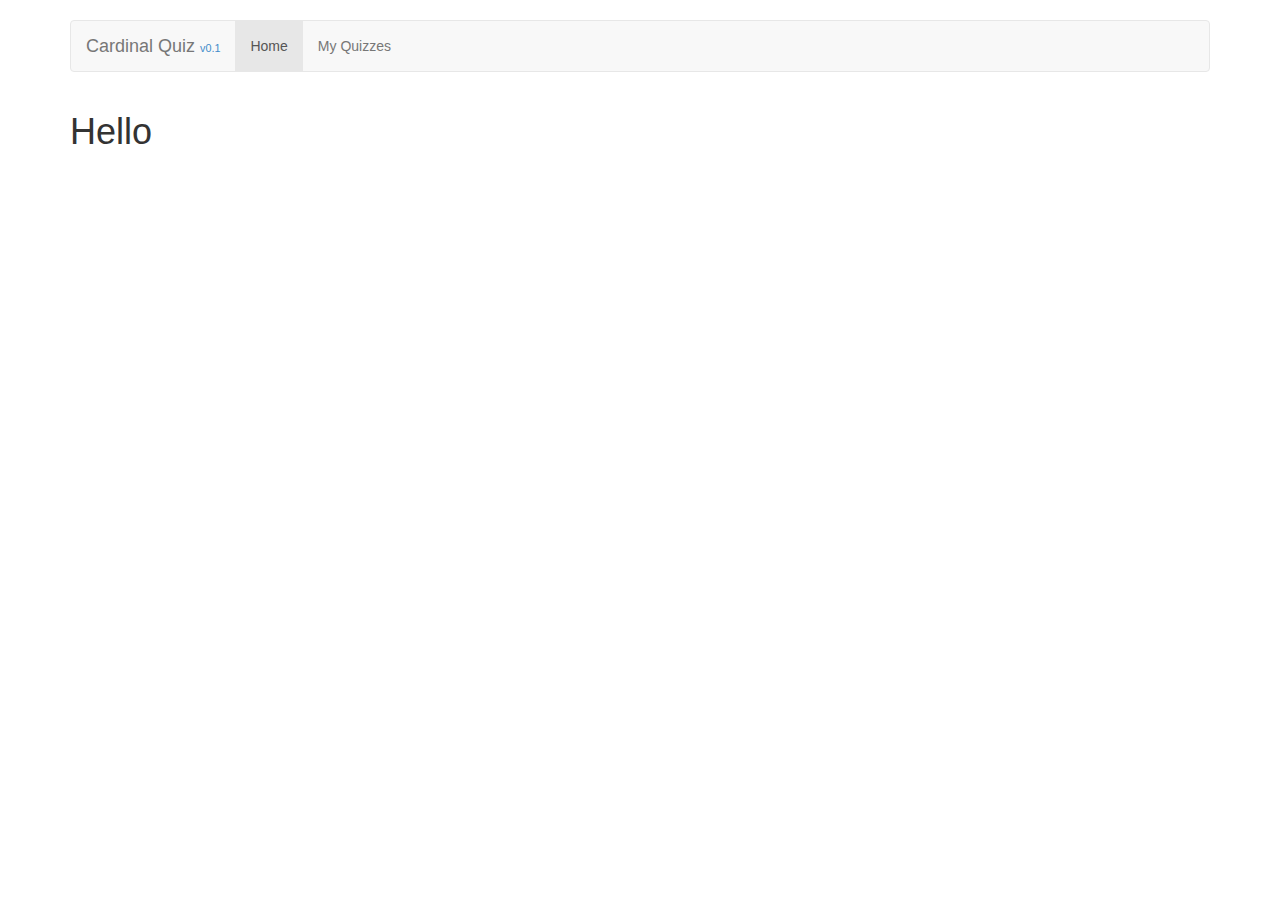
<file: index.html>
<!DOCTYPE html>
<!--[if lt IE 7]>      <html class="no-js lt-ie9 lt-ie8 lt-ie7"> <![endif]-->
<!--[if IE 7]>         <html class="no-js lt-ie9 lt-ie8"> <![endif]-->
<!--[if IE 8]>         <html class="no-js lt-ie9"> <![endif]-->
<!--[if gt IE 8]><!--> <html class="no-js"> <!--<![endif]-->
    <head>
        <meta charset="utf-8">
        <meta http-equiv="X-UA-Compatible" content="IE=edge">
        <title></title>
        <meta name="description" content="">
        <meta name="viewport" content="width=device-width, initial-scale=1">
    </head>
    <body>
        <!--[if lt IE 7]>
            <p class="browsehappy">You are using an <strong>outdated</strong> browser. Please <a href="http://browsehappy.com/">upgrade your browser</a> to improve your experience.</p>
        <![endif]-->

        <!-- Add your site or application content here -->
        <p>Welcome to Cardinal Quiz App.</p>

    </body>
    <script>
      document.location.href = 'app/index.html';
    </script>
</html>
</file>
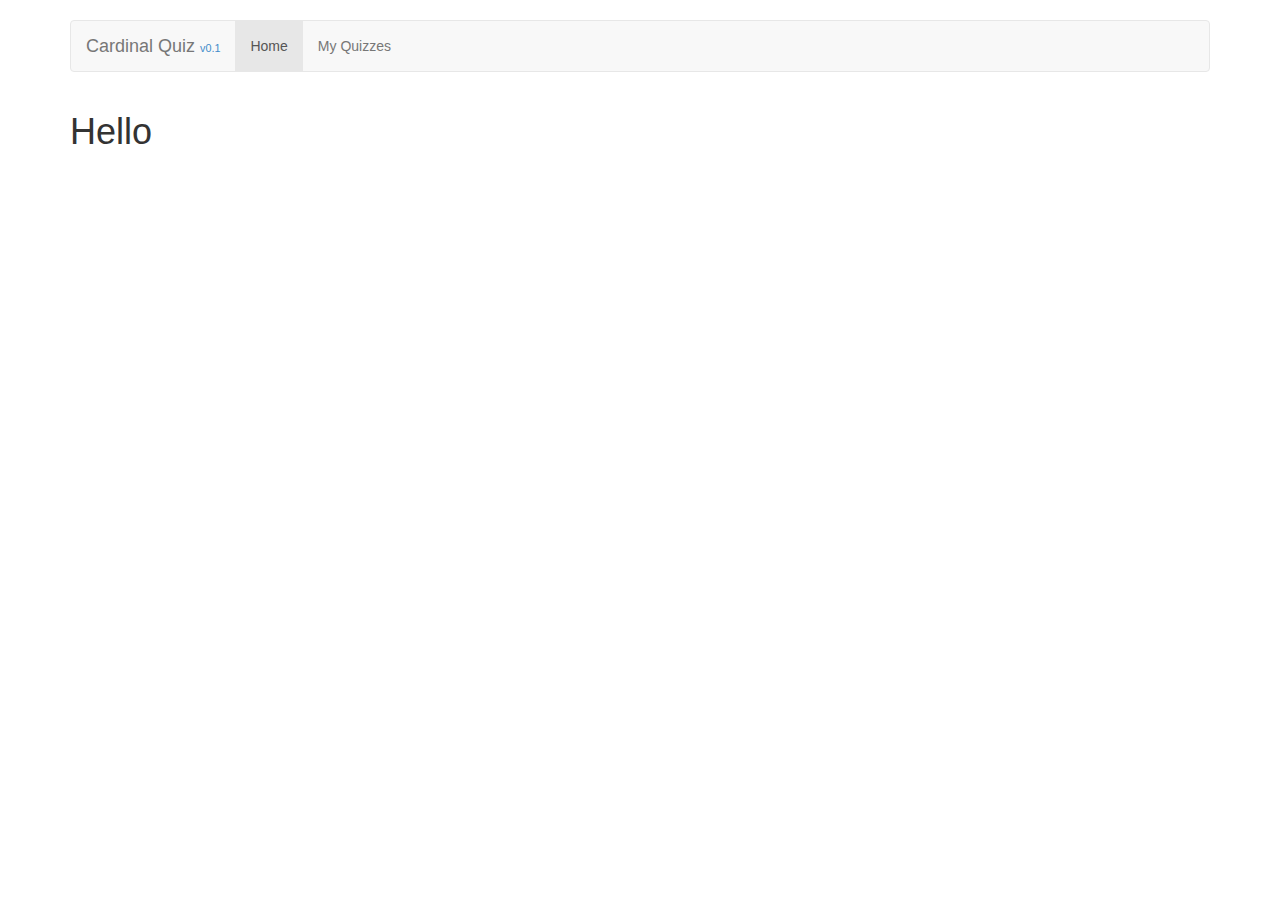
<file: app/index.html>
<!DOCTYPE html>
<html ng-app="cardinalQuizApp" ng-controller="AppCtrl">
  <head>
    <title ng-bind="pageTitle"></title>

    <!-- social media tags -->
    <meta name="twitter:card" content="summary">
    <meta name="twitter:site" content="@Cardinal Quiz">
    <meta name="twitter:title" content="Cardinal Quiz">
    <meta name="twitter:description" content="Create and Share Quizzes with your friends.">
    <meta name="twitter:creator" content="@lokeshtulsani">
    <meta name="twitter:image:src" content="https://cardinalquiz.cardinalts.com">
    <meta property="og:title" content="Cardinal Quiz Application" />
    <meta property="og:type" content="website" />
    <meta property="og:url" content="http://cardinalquiz.cardinalts.com" />
    <meta property="og:image" content="http://cardinalquiz.cardinalts.com" />
    <meta property="og:description" content="Create and Share Quizzes with your friends.">

    <meta name="viewport" content="width=device-width, initial-scale=1">

    <!-- font awesome from BootstrapCDN -->
    <link href="assets/font-awesome.css" rel="stylesheet">

    <link rel="stylesheet" type="text/css" href="assets/cquiz.css" />

    <!-- compiled JavaScript -->
    <script type="text/javascript" src="vendor/angular/angular.js"></script>
    <script type="text/javascript" src="vendor/angular-bootstrap/ui-bootstrap-tpls.min.js"></script>
    <script type="text/javascript" src="vendor/placeholders/angular-placeholders-0.0.1-SNAPSHOT.min.js"></script>
    <script type="text/javascript" src="vendor/angular-ui-router/release/angular-ui-router.js"></script>
    
    <script type="text/javascript" src="src/app/app.js"></script>
    <script type="text/javascript" src="src/app/home/home.js"></script>
    <script type="text/javascript" src="src/app/dashboard/dashboard.js"></script>
    <script type="text/javascript" src="src/common/config.js"></script>
    <script type="text/javascript" src="src/common/services.js"></script>
    <script type="text/javascript" src="src/common/directives.js"></script>
    
  </head>
  <body>
    <header>
      <div class="container" ui-view="header"></div>
    </header>

    <div class="container" ui-view="main"></div>

    
  </body>
</html>
</file>
<file: app/assets/cquiz.css>
html {
  font-family: sans-serif;
  -ms-text-size-adjust: 100%;
  -webkit-text-size-adjust: 100%;
}
body {
  margin: 0;
}
article,
aside,
details,
figcaption,
figure,
footer,
header,
hgroup,
main,
nav,
section,
summary {
  display: block;
}
audio,
canvas,
progress,
video {
  display: inline-block;
  vertical-align: baseline;
}
audio:not([controls]) {
  display: none;
  height: 0;
}
[hidden],
template {
  display: none;
}
a {
  background: transparent;
}
a:active,
a:hover {
  outline: 0;
}
abbr[title] {
  border-bottom: 1px dotted;
}
b,
strong {
  font-weight: bold;
}
dfn {
  font-style: italic;
}
h1 {
  font-size: 2em;
  margin: 0.67em 0;
}
mark {
  background: #ff0;
  color: #000;
}
small {
  font-size: 80%;
}
sub,
sup {
  font-size: 75%;
  line-height: 0;
  position: relative;
  vertical-align: baseline;
}
sup {
  top: -0.5em;
}
sub {
  bottom: -0.25em;
}
img {
  border: 0;
}
svg:not(:root) {
  overflow: hidden;
}
figure {
  margin: 1em 40px;
}
hr {
  -moz-box-sizing: content-box;
  box-sizing: content-box;
  height: 0;
}
pre {
  overflow: auto;
}
code,
kbd,
pre,
samp {
  font-family: monospace, monospace;
  font-size: 1em;
}
button,
input,
optgroup,
select,
textarea {
  color: inherit;
  font: inherit;
  margin: 0;
}
button {
  overflow: visible;
}
button,
select {
  text-transform: none;
}
button,
html input[type="button"],
input[type="reset"],
input[type="submit"] {
  -webkit-appearance: button;
  cursor: pointer;
}
button[disabled],
html input[disabled] {
  cursor: default;
}
button::-moz-focus-inner,
input::-moz-focus-inner {
  border: 0;
  padding: 0;
}
input {
  line-height: normal;
}
input[type="checkbox"],
input[type="radio"] {
  box-sizing: border-box;
  padding: 0;
}
input[type="number"]::-webkit-inner-spin-button,
input[type="number"]::-webkit-outer-spin-button {
  height: auto;
}
input[type="search"] {
  -webkit-appearance: textfield;
  -moz-box-sizing: content-box;
  -webkit-box-sizing: content-box;
  box-sizing: content-box;
}
input[type="search"]::-webkit-search-cancel-button,
input[type="search"]::-webkit-search-decoration {
  -webkit-appearance: none;
}
fieldset {
  border: 1px solid #c0c0c0;
  margin: 0 2px;
  padding: 0.35em 0.625em 0.75em;
}
legend {
  border: 0;
  padding: 0;
}
textarea {
  overflow: auto;
}
optgroup {
  font-weight: bold;
}
table {
  border-collapse: collapse;
  border-spacing: 0;
}
td,
th {
  padding: 0;
}
@media print {
  * {
    text-shadow: none !important;
    color: #000 !important;
    background: transparent !important;
    box-shadow: none !important;
  }
  a,
  a:visited {
    text-decoration: underline;
  }
  a[href]:after {
    content: " (" attr(href) ")";
  }
  abbr[title]:after {
    content: " (" attr(title) ")";
  }
  a[href^="javascript:"]:after,
  a[href^="#"]:after {
    content: "";
  }
  pre,
  blockquote {
    border: 1px solid #999;
    page-break-inside: avoid;
  }
  thead {
    display: table-header-group;
  }
  tr,
  img {
    page-break-inside: avoid;
  }
  img {
    max-width: 100% !important;
  }
  p,
  h2,
  h3 {
    orphans: 3;
    widows: 3;
  }
  h2,
  h3 {
    page-break-after: avoid;
  }
  select {
    background: #fff !important;
  }
  .navbar {
    display: none;
  }
  .table td,
  .table th {
    background-color: #fff !important;
  }
  .btn > .caret,
  .dropup > .btn > .caret {
    border-top-color: #000 !important;
  }
  .label {
    border: 1px solid #000;
  }
  .table {
    border-collapse: collapse !important;
  }
  .table-bordered th,
  .table-bordered td {
    border: 1px solid #ddd !important;
  }
}
* {
  -webkit-box-sizing: border-box;
  -moz-box-sizing: border-box;
  box-sizing: border-box;
}
*:before,
*:after {
  -webkit-box-sizing: border-box;
  -moz-box-sizing: border-box;
  box-sizing: border-box;
}
html {
  font-size: 62.5%;
  -webkit-tap-highlight-color: rgba(0, 0, 0, 0);
}
body {
  font-family: "Helvetica Neue", Helvetica, Arial, sans-serif;
  font-size: 14px;
  line-height: 1.42857143;
  color: #333333;
  background-color: #ffffff;
}
input,
button,
select,
textarea {
  font-family: inherit;
  font-size: inherit;
  line-height: inherit;
}
a {
  color: #428bca;
  text-decoration: none;
}
a:hover,
a:focus {
  color: #2a6496;
  text-decoration: underline;
}
a:focus {
  outline: thin dotted;
  outline: 5px auto -webkit-focus-ring-color;
  outline-offset: -2px;
}
figure {
  margin: 0;
}
img {
  vertical-align: middle;
}
.img-responsive,
.thumbnail > img,
.thumbnail a > img,
.carousel-inner > .item > img,
.carousel-inner > .item > a > img {
  display: block;
  max-width: 100%;
  height: auto;
}
.img-rounded {
  border-radius: 6px;
}
.img-thumbnail {
  padding: 4px;
  line-height: 1.42857143;
  background-color: #ffffff;
  border: 1px solid #dddddd;
  border-radius: 4px;
  -webkit-transition: all 0.2s ease-in-out;
  transition: all 0.2s ease-in-out;
  display: inline-block;
  max-width: 100%;
  height: auto;
}
.img-circle {
  border-radius: 50%;
}
hr {
  margin-top: 20px;
  margin-bottom: 20px;
  border: 0;
  border-top: 1px solid #eeeeee;
}
.sr-only {
  position: absolute;
  width: 1px;
  height: 1px;
  margin: -1px;
  padding: 0;
  overflow: hidden;
  clip: rect(0, 0, 0, 0);
  border: 0;
}
h1,
h2,
h3,
h4,
h5,
h6,
.h1,
.h2,
.h3,
.h4,
.h5,
.h6 {
  font-family: inherit;
  font-weight: 500;
  line-height: 1.1;
  color: inherit;
}
h1 small,
h2 small,
h3 small,
h4 small,
h5 small,
h6 small,
.h1 small,
.h2 small,
.h3 small,
.h4 small,
.h5 small,
.h6 small,
h1 .small,
h2 .small,
h3 .small,
h4 .small,
h5 .small,
h6 .small,
.h1 .small,
.h2 .small,
.h3 .small,
.h4 .small,
.h5 .small,
.h6 .small {
  font-weight: normal;
  line-height: 1;
  color: #999999;
}
h1,
.h1,
h2,
.h2,
h3,
.h3 {
  margin-top: 20px;
  margin-bottom: 10px;
}
h1 small,
.h1 small,
h2 small,
.h2 small,
h3 small,
.h3 small,
h1 .small,
.h1 .small,
h2 .small,
.h2 .small,
h3 .small,
.h3 .small {
  font-size: 65%;
}
h4,
.h4,
h5,
.h5,
h6,
.h6 {
  margin-top: 10px;
  margin-bottom: 10px;
}
h4 small,
.h4 small,
h5 small,
.h5 small,
h6 small,
.h6 small,
h4 .small,
.h4 .small,
h5 .small,
.h5 .small,
h6 .small,
.h6 .small {
  font-size: 75%;
}
h1,
.h1 {
  font-size: 36px;
}
h2,
.h2 {
  font-size: 30px;
}
h3,
.h3 {
  font-size: 24px;
}
h4,
.h4 {
  font-size: 18px;
}
h5,
.h5 {
  font-size: 14px;
}
h6,
.h6 {
  font-size: 12px;
}
p {
  margin: 0 0 10px;
}
.lead {
  margin-bottom: 20px;
  font-size: 16px;
  font-weight: 200;
  line-height: 1.4;
}
@media (min-width: 768px) {
  .lead {
    font-size: 21px;
  }
}
small,
.small {
  font-size: 85%;
}
cite {
  font-style: normal;
}
.text-left {
  text-align: left;
}
.text-right {
  text-align: right;
}
.text-center {
  text-align: center;
}
.text-justify {
  text-align: justify;
}
.text-muted {
  color: #999999;
}
.text-primary {
  color: #428bca;
}
a.text-primary:hover {
  color: #3071a9;
}
.text-success {
  color: #3c763d;
}
a.text-success:hover {
  color: #2b542c;
}
.text-info {
  color: #31708f;
}
a.text-info:hover {
  color: #245269;
}
.text-warning {
  color: #8a6d3b;
}
a.text-warning:hover {
  color: #66512c;
}
.text-danger {
  color: #a94442;
}
a.text-danger:hover {
  color: #843534;
}
.bg-primary {
  color: #fff;
  background-color: #428bca;
}
a.bg-primary:hover {
  background-color: #3071a9;
}
.bg-success {
  background-color: #dff0d8;
}
a.bg-success:hover {
  background-color: #c1e2b3;
}
.bg-info {
  background-color: #d9edf7;
}
a.bg-info:hover {
  background-color: #afd9ee;
}
.bg-warning {
  background-color: #fcf8e3;
}
a.bg-warning:hover {
  background-color: #f7ecb5;
}
.bg-danger {
  background-color: #f2dede;
}
a.bg-danger:hover {
  background-color: #e4b9b9;
}
.page-header {
  padding-bottom: 9px;
  margin: 40px 0 20px;
  border-bottom: 1px solid #eeeeee;
}
ul,
ol {
  margin-top: 0;
  margin-bottom: 10px;
}
ul ul,
ol ul,
ul ol,
ol ol {
  margin-bottom: 0;
}
.list-unstyled {
  padding-left: 0;
  list-style: none;
}
.list-inline {
  padding-left: 0;
  list-style: none;
  margin-left: -5px;
}
.list-inline > li {
  display: inline-block;
  padding-left: 5px;
  padding-right: 5px;
}
dl {
  margin-top: 0;
  margin-bottom: 20px;
}
dt,
dd {
  line-height: 1.42857143;
}
dt {
  font-weight: bold;
}
dd {
  margin-left: 0;
}
@media (min-width: 768px) {
  .dl-horizontal dt {
    float: left;
    width: 160px;
    clear: left;
    text-align: right;
    overflow: hidden;
    text-overflow: ellipsis;
    white-space: nowrap;
  }
  .dl-horizontal dd {
    margin-left: 180px;
  }
}
abbr[title],
abbr[data-original-title] {
  cursor: help;
  border-bottom: 1px dotted #999999;
}
.initialism {
  font-size: 90%;
  text-transform: uppercase;
}
blockquote {
  padding: 10px 20px;
  margin: 0 0 20px;
  font-size: 17.5px;
  border-left: 5px solid #eeeeee;
}
blockquote p:last-child,
blockquote ul:last-child,
blockquote ol:last-child {
  margin-bottom: 0;
}
blockquote footer,
blockquote small,
blockquote .small {
  display: block;
  font-size: 80%;
  line-height: 1.42857143;
  color: #999999;
}
blockquote footer:before,
blockquote small:before,
blockquote .small:before {
  content: '\2014 \00A0';
}
.blockquote-reverse,
blockquote.pull-right {
  padding-right: 15px;
  padding-left: 0;
  border-right: 5px solid #eeeeee;
  border-left: 0;
  text-align: right;
}
.blockquote-reverse footer:before,
blockquote.pull-right footer:before,
.blockquote-reverse small:before,
blockquote.pull-right small:before,
.blockquote-reverse .small:before,
blockquote.pull-right .small:before {
  content: '';
}
.blockquote-reverse footer:after,
blockquote.pull-right footer:after,
.blockquote-reverse small:after,
blockquote.pull-right small:after,
.blockquote-reverse .small:after,
blockquote.pull-right .small:after {
  content: '\00A0 \2014';
}
blockquote:before,
blockquote:after {
  content: "";
}
address {
  margin-bottom: 20px;
  font-style: normal;
  line-height: 1.42857143;
}
code,
kbd,
pre,
samp {
  font-family: Menlo, Monaco, Consolas, "Courier New", monospace;
}
code {
  padding: 2px 4px;
  font-size: 90%;
  color: #c7254e;
  background-color: #f9f2f4;
  white-space: nowrap;
  border-radius: 4px;
}
kbd {
  padding: 2px 4px;
  font-size: 90%;
  color: #ffffff;
  background-color: #333333;
  border-radius: 3px;
  box-shadow: inset 0 -1px 0 rgba(0, 0, 0, 0.25);
}
pre {
  display: block;
  padding: 9.5px;
  margin: 0 0 10px;
  font-size: 13px;
  line-height: 1.42857143;
  word-break: break-all;
  word-wrap: break-word;
  color: #333333;
  background-color: #f5f5f5;
  border: 1px solid #cccccc;
  border-radius: 4px;
}
pre code {
  padding: 0;
  font-size: inherit;
  color: inherit;
  white-space: pre-wrap;
  background-color: transparent;
  border-radius: 0;
}
.pre-scrollable {
  max-height: 340px;
  overflow-y: scroll;
}
.container {
  margin-right: auto;
  margin-left: auto;
  padding-left: 15px;
  padding-right: 15px;
}
@media (min-width: 768px) {
  .container {
    width: 750px;
  }
}
@media (min-width: 992px) {
  .container {
    width: 970px;
  }
}
@media (min-width: 1200px) {
  .container {
    width: 1170px;
  }
}
.container-fluid {
  margin-right: auto;
  margin-left: auto;
  padding-left: 15px;
  padding-right: 15px;
}
.row {
  margin-left: -15px;
  margin-right: -15px;
}
.col-xs-1, .col-sm-1, .col-md-1, .col-lg-1, .col-xs-2, .col-sm-2, .col-md-2, .col-lg-2, .col-xs-3, .col-sm-3, .col-md-3, .col-lg-3, .col-xs-4, .col-sm-4, .col-md-4, .col-lg-4, .col-xs-5, .col-sm-5, .col-md-5, .col-lg-5, .col-xs-6, .col-sm-6, .col-md-6, .col-lg-6, .col-xs-7, .col-sm-7, .col-md-7, .col-lg-7, .col-xs-8, .col-sm-8, .col-md-8, .col-lg-8, .col-xs-9, .col-sm-9, .col-md-9, .col-lg-9, .col-xs-10, .col-sm-10, .col-md-10, .col-lg-10, .col-xs-11, .col-sm-11, .col-md-11, .col-lg-11, .col-xs-12, .col-sm-12, .col-md-12, .col-lg-12 {
  position: relative;
  min-height: 1px;
  padding-left: 15px;
  padding-right: 15px;
}
.col-xs-1, .col-xs-2, .col-xs-3, .col-xs-4, .col-xs-5, .col-xs-6, .col-xs-7, .col-xs-8, .col-xs-9, .col-xs-10, .col-xs-11, .col-xs-12 {
  float: left;
}
.col-xs-12 {
  width: 100%;
}
.col-xs-11 {
  width: 91.66666667%;
}
.col-xs-10 {
  width: 83.33333333%;
}
.col-xs-9 {
  width: 75%;
}
.col-xs-8 {
  width: 66.66666667%;
}
.col-xs-7 {
  width: 58.33333333%;
}
.col-xs-6 {
  width: 50%;
}
.col-xs-5 {
  width: 41.66666667%;
}
.col-xs-4 {
  width: 33.33333333%;
}
.col-xs-3 {
  width: 25%;
}
.col-xs-2 {
  width: 16.66666667%;
}
.col-xs-1 {
  width: 8.33333333%;
}
.col-xs-pull-12 {
  right: 100%;
}
.col-xs-pull-11 {
  right: 91.66666667%;
}
.col-xs-pull-10 {
  right: 83.33333333%;
}
.col-xs-pull-9 {
  right: 75%;
}
.col-xs-pull-8 {
  right: 66.66666667%;
}
.col-xs-pull-7 {
  right: 58.33333333%;
}
.col-xs-pull-6 {
  right: 50%;
}
.col-xs-pull-5 {
  right: 41.66666667%;
}
.col-xs-pull-4 {
  right: 33.33333333%;
}
.col-xs-pull-3 {
  right: 25%;
}
.col-xs-pull-2 {
  right: 16.66666667%;
}
.col-xs-pull-1 {
  right: 8.33333333%;
}
.col-xs-pull-0 {
  right: 0%;
}
.col-xs-push-12 {
  left: 100%;
}
.col-xs-push-11 {
  left: 91.66666667%;
}
.col-xs-push-10 {
  left: 83.33333333%;
}
.col-xs-push-9 {
  left: 75%;
}
.col-xs-push-8 {
  left: 66.66666667%;
}
.col-xs-push-7 {
  left: 58.33333333%;
}
.col-xs-push-6 {
  left: 50%;
}
.col-xs-push-5 {
  left: 41.66666667%;
}
.col-xs-push-4 {
  left: 33.33333333%;
}
.col-xs-push-3 {
  left: 25%;
}
.col-xs-push-2 {
  left: 16.66666667%;
}
.col-xs-push-1 {
  left: 8.33333333%;
}
.col-xs-push-0 {
  left: 0%;
}
.col-xs-offset-12 {
  margin-left: 100%;
}
.col-xs-offset-11 {
  margin-left: 91.66666667%;
}
.col-xs-offset-10 {
  margin-left: 83.33333333%;
}
.col-xs-offset-9 {
  margin-left: 75%;
}
.col-xs-offset-8 {
  margin-left: 66.66666667%;
}
.col-xs-offset-7 {
  margin-left: 58.33333333%;
}
.col-xs-offset-6 {
  margin-left: 50%;
}
.col-xs-offset-5 {
  margin-left: 41.66666667%;
}
.col-xs-offset-4 {
  margin-left: 33.33333333%;
}
.col-xs-offset-3 {
  margin-left: 25%;
}
.col-xs-offset-2 {
  margin-left: 16.66666667%;
}
.col-xs-offset-1 {
  margin-left: 8.33333333%;
}
.col-xs-offset-0 {
  margin-left: 0%;
}
@media (min-width: 768px) {
  .col-sm-1, .col-sm-2, .col-sm-3, .col-sm-4, .col-sm-5, .col-sm-6, .col-sm-7, .col-sm-8, .col-sm-9, .col-sm-10, .col-sm-11, .col-sm-12 {
    float: left;
  }
  .col-sm-12 {
    width: 100%;
  }
  .col-sm-11 {
    width: 91.66666667%;
  }
  .col-sm-10 {
    width: 83.33333333%;
  }
  .col-sm-9 {
    width: 75%;
  }
  .col-sm-8 {
    width: 66.66666667%;
  }
  .col-sm-7 {
    width: 58.33333333%;
  }
  .col-sm-6 {
    width: 50%;
  }
  .col-sm-5 {
    width: 41.66666667%;
  }
  .col-sm-4 {
    width: 33.33333333%;
  }
  .col-sm-3 {
    width: 25%;
  }
  .col-sm-2 {
    width: 16.66666667%;
  }
  .col-sm-1 {
    width: 8.33333333%;
  }
  .col-sm-pull-12 {
    right: 100%;
  }
  .col-sm-pull-11 {
    right: 91.66666667%;
  }
  .col-sm-pull-10 {
    right: 83.33333333%;
  }
  .col-sm-pull-9 {
    right: 75%;
  }
  .col-sm-pull-8 {
    right: 66.66666667%;
  }
  .col-sm-pull-7 {
    right: 58.33333333%;
  }
  .col-sm-pull-6 {
    right: 50%;
  }
  .col-sm-pull-5 {
    right: 41.66666667%;
  }
  .col-sm-pull-4 {
    right: 33.33333333%;
  }
  .col-sm-pull-3 {
    right: 25%;
  }
  .col-sm-pull-2 {
    right: 16.66666667%;
  }
  .col-sm-pull-1 {
    right: 8.33333333%;
  }
  .col-sm-pull-0 {
    right: 0%;
  }
  .col-sm-push-12 {
    left: 100%;
  }
  .col-sm-push-11 {
    left: 91.66666667%;
  }
  .col-sm-push-10 {
    left: 83.33333333%;
  }
  .col-sm-push-9 {
    left: 75%;
  }
  .col-sm-push-8 {
    left: 66.66666667%;
  }
  .col-sm-push-7 {
    left: 58.33333333%;
  }
  .col-sm-push-6 {
    left: 50%;
  }
  .col-sm-push-5 {
    left: 41.66666667%;
  }
  .col-sm-push-4 {
    left: 33.33333333%;
  }
  .col-sm-push-3 {
    left: 25%;
  }
  .col-sm-push-2 {
    left: 16.66666667%;
  }
  .col-sm-push-1 {
    left: 8.33333333%;
  }
  .col-sm-push-0 {
    left: 0%;
  }
  .col-sm-offset-12 {
    margin-left: 100%;
  }
  .col-sm-offset-11 {
    margin-left: 91.66666667%;
  }
  .col-sm-offset-10 {
    margin-left: 83.33333333%;
  }
  .col-sm-offset-9 {
    margin-left: 75%;
  }
  .col-sm-offset-8 {
    margin-left: 66.66666667%;
  }
  .col-sm-offset-7 {
    margin-left: 58.33333333%;
  }
  .col-sm-offset-6 {
    margin-left: 50%;
  }
  .col-sm-offset-5 {
    margin-left: 41.66666667%;
  }
  .col-sm-offset-4 {
    margin-left: 33.33333333%;
  }
  .col-sm-offset-3 {
    margin-left: 25%;
  }
  .col-sm-offset-2 {
    margin-left: 16.66666667%;
  }
  .col-sm-offset-1 {
    margin-left: 8.33333333%;
  }
  .col-sm-offset-0 {
    margin-left: 0%;
  }
}
@media (min-width: 992px) {
  .col-md-1, .col-md-2, .col-md-3, .col-md-4, .col-md-5, .col-md-6, .col-md-7, .col-md-8, .col-md-9, .col-md-10, .col-md-11, .col-md-12 {
    float: left;
  }
  .col-md-12 {
    width: 100%;
  }
  .col-md-11 {
    width: 91.66666667%;
  }
  .col-md-10 {
    width: 83.33333333%;
  }
  .col-md-9 {
    width: 75%;
  }
  .col-md-8 {
    width: 66.66666667%;
  }
  .col-md-7 {
    width: 58.33333333%;
  }
  .col-md-6 {
    width: 50%;
  }
  .col-md-5 {
    width: 41.66666667%;
  }
  .col-md-4 {
    width: 33.33333333%;
  }
  .col-md-3 {
    width: 25%;
  }
  .col-md-2 {
    width: 16.66666667%;
  }
  .col-md-1 {
    width: 8.33333333%;
  }
  .col-md-pull-12 {
    right: 100%;
  }
  .col-md-pull-11 {
    right: 91.66666667%;
  }
  .col-md-pull-10 {
    right: 83.33333333%;
  }
  .col-md-pull-9 {
    right: 75%;
  }
  .col-md-pull-8 {
    right: 66.66666667%;
  }
  .col-md-pull-7 {
    right: 58.33333333%;
  }
  .col-md-pull-6 {
    right: 50%;
  }
  .col-md-pull-5 {
    right: 41.66666667%;
  }
  .col-md-pull-4 {
    right: 33.33333333%;
  }
  .col-md-pull-3 {
    right: 25%;
  }
  .col-md-pull-2 {
    right: 16.66666667%;
  }
  .col-md-pull-1 {
    right: 8.33333333%;
  }
  .col-md-pull-0 {
    right: 0%;
  }
  .col-md-push-12 {
    left: 100%;
  }
  .col-md-push-11 {
    left: 91.66666667%;
  }
  .col-md-push-10 {
    left: 83.33333333%;
  }
  .col-md-push-9 {
    left: 75%;
  }
  .col-md-push-8 {
    left: 66.66666667%;
  }
  .col-md-push-7 {
    left: 58.33333333%;
  }
  .col-md-push-6 {
    left: 50%;
  }
  .col-md-push-5 {
    left: 41.66666667%;
  }
  .col-md-push-4 {
    left: 33.33333333%;
  }
  .col-md-push-3 {
    left: 25%;
  }
  .col-md-push-2 {
    left: 16.66666667%;
  }
  .col-md-push-1 {
    left: 8.33333333%;
  }
  .col-md-push-0 {
    left: 0%;
  }
  .col-md-offset-12 {
    margin-left: 100%;
  }
  .col-md-offset-11 {
    margin-left: 91.66666667%;
  }
  .col-md-offset-10 {
    margin-left: 83.33333333%;
  }
  .col-md-offset-9 {
    margin-left: 75%;
  }
  .col-md-offset-8 {
    margin-left: 66.66666667%;
  }
  .col-md-offset-7 {
    margin-left: 58.33333333%;
  }
  .col-md-offset-6 {
    margin-left: 50%;
  }
  .col-md-offset-5 {
    margin-left: 41.66666667%;
  }
  .col-md-offset-4 {
    margin-left: 33.33333333%;
  }
  .col-md-offset-3 {
    margin-left: 25%;
  }
  .col-md-offset-2 {
    margin-left: 16.66666667%;
  }
  .col-md-offset-1 {
    margin-left: 8.33333333%;
  }
  .col-md-offset-0 {
    margin-left: 0%;
  }
}
@media (min-width: 1200px) {
  .col-lg-1, .col-lg-2, .col-lg-3, .col-lg-4, .col-lg-5, .col-lg-6, .col-lg-7, .col-lg-8, .col-lg-9, .col-lg-10, .col-lg-11, .col-lg-12 {
    float: left;
  }
  .col-lg-12 {
    width: 100%;
  }
  .col-lg-11 {
    width: 91.66666667%;
  }
  .col-lg-10 {
    width: 83.33333333%;
  }
  .col-lg-9 {
    width: 75%;
  }
  .col-lg-8 {
    width: 66.66666667%;
  }
  .col-lg-7 {
    width: 58.33333333%;
  }
  .col-lg-6 {
    width: 50%;
  }
  .col-lg-5 {
    width: 41.66666667%;
  }
  .col-lg-4 {
    width: 33.33333333%;
  }
  .col-lg-3 {
    width: 25%;
  }
  .col-lg-2 {
    width: 16.66666667%;
  }
  .col-lg-1 {
    width: 8.33333333%;
  }
  .col-lg-pull-12 {
    right: 100%;
  }
  .col-lg-pull-11 {
    right: 91.66666667%;
  }
  .col-lg-pull-10 {
    right: 83.33333333%;
  }
  .col-lg-pull-9 {
    right: 75%;
  }
  .col-lg-pull-8 {
    right: 66.66666667%;
  }
  .col-lg-pull-7 {
    right: 58.33333333%;
  }
  .col-lg-pull-6 {
    right: 50%;
  }
  .col-lg-pull-5 {
    right: 41.66666667%;
  }
  .col-lg-pull-4 {
    right: 33.33333333%;
  }
  .col-lg-pull-3 {
    right: 25%;
  }
  .col-lg-pull-2 {
    right: 16.66666667%;
  }
  .col-lg-pull-1 {
    right: 8.33333333%;
  }
  .col-lg-pull-0 {
    right: 0%;
  }
  .col-lg-push-12 {
    left: 100%;
  }
  .col-lg-push-11 {
    left: 91.66666667%;
  }
  .col-lg-push-10 {
    left: 83.33333333%;
  }
  .col-lg-push-9 {
    left: 75%;
  }
  .col-lg-push-8 {
    left: 66.66666667%;
  }
  .col-lg-push-7 {
    left: 58.33333333%;
  }
  .col-lg-push-6 {
    left: 50%;
  }
  .col-lg-push-5 {
    left: 41.66666667%;
  }
  .col-lg-push-4 {
    left: 33.33333333%;
  }
  .col-lg-push-3 {
    left: 25%;
  }
  .col-lg-push-2 {
    left: 16.66666667%;
  }
  .col-lg-push-1 {
    left: 8.33333333%;
  }
  .col-lg-push-0 {
    left: 0%;
  }
  .col-lg-offset-12 {
    margin-left: 100%;
  }
  .col-lg-offset-11 {
    margin-left: 91.66666667%;
  }
  .col-lg-offset-10 {
    margin-left: 83.33333333%;
  }
  .col-lg-offset-9 {
    margin-left: 75%;
  }
  .col-lg-offset-8 {
    margin-left: 66.66666667%;
  }
  .col-lg-offset-7 {
    margin-left: 58.33333333%;
  }
  .col-lg-offset-6 {
    margin-left: 50%;
  }
  .col-lg-offset-5 {
    margin-left: 41.66666667%;
  }
  .col-lg-offset-4 {
    margin-left: 33.33333333%;
  }
  .col-lg-offset-3 {
    margin-left: 25%;
  }
  .col-lg-offset-2 {
    margin-left: 16.66666667%;
  }
  .col-lg-offset-1 {
    margin-left: 8.33333333%;
  }
  .col-lg-offset-0 {
    margin-left: 0%;
  }
}
table {
  max-width: 100%;
  background-color: transparent;
}
th {
  text-align: left;
}
.table {
  width: 100%;
  margin-bottom: 20px;
}
.table > thead > tr > th,
.table > tbody > tr > th,
.table > tfoot > tr > th,
.table > thead > tr > td,
.table > tbody > tr > td,
.table > tfoot > tr > td {
  padding: 8px;
  line-height: 1.42857143;
  vertical-align: top;
  border-top: 1px solid #dddddd;
}
.table > thead > tr > th {
  vertical-align: bottom;
  border-bottom: 2px solid #dddddd;
}
.table > caption + thead > tr:first-child > th,
.table > colgroup + thead > tr:first-child > th,
.table > thead:first-child > tr:first-child > th,
.table > caption + thead > tr:first-child > td,
.table > colgroup + thead > tr:first-child > td,
.table > thead:first-child > tr:first-child > td {
  border-top: 0;
}
.table > tbody + tbody {
  border-top: 2px solid #dddddd;
}
.table .table {
  background-color: #ffffff;
}
.table-condensed > thead > tr > th,
.table-condensed > tbody > tr > th,
.table-condensed > tfoot > tr > th,
.table-condensed > thead > tr > td,
.table-condensed > tbody > tr > td,
.table-condensed > tfoot > tr > td {
  padding: 5px;
}
.table-bordered {
  border: 1px solid #dddddd;
}
.table-bordered > thead > tr > th,
.table-bordered > tbody > tr > th,
.table-bordered > tfoot > tr > th,
.table-bordered > thead > tr > td,
.table-bordered > tbody > tr > td,
.table-bordered > tfoot > tr > td {
  border: 1px solid #dddddd;
}
.table-bordered > thead > tr > th,
.table-bordered > thead > tr > td {
  border-bottom-width: 2px;
}
.table-striped > tbody > tr:nth-child(odd) > td,
.table-striped > tbody > tr:nth-child(odd) > th {
  background-color: #f9f9f9;
}
.table-hover > tbody > tr:hover > td,
.table-hover > tbody > tr:hover > th {
  background-color: #f5f5f5;
}
table col[class*="col-"] {
  position: static;
  float: none;
  display: table-column;
}
table td[class*="col-"],
table th[class*="col-"] {
  position: static;
  float: none;
  display: table-cell;
}
.table > thead > tr > td.active,
.table > tbody > tr > td.active,
.table > tfoot > tr > td.active,
.table > thead > tr > th.active,
.table > tbody > tr > th.active,
.table > tfoot > tr > th.active,
.table > thead > tr.active > td,
.table > tbody > tr.active > td,
.table > tfoot > tr.active > td,
.table > thead > tr.active > th,
.table > tbody > tr.active > th,
.table > tfoot > tr.active > th {
  background-color: #f5f5f5;
}
.table-hover > tbody > tr > td.active:hover,
.table-hover > tbody > tr > th.active:hover,
.table-hover > tbody > tr.active:hover > td,
.table-hover > tbody > tr.active:hover > th {
  background-color: #e8e8e8;
}
.table > thead > tr > td.success,
.table > tbody > tr > td.success,
.table > tfoot > tr > td.success,
.table > thead > tr > th.success,
.table > tbody > tr > th.success,
.table > tfoot > tr > th.success,
.table > thead > tr.success > td,
.table > tbody > tr.success > td,
.table > tfoot > tr.success > td,
.table > thead > tr.success > th,
.table > tbody > tr.success > th,
.table > tfoot > tr.success > th {
  background-color: #dff0d8;
}
.table-hover > tbody > tr > td.success:hover,
.table-hover > tbody > tr > th.success:hover,
.table-hover > tbody > tr.success:hover > td,
.table-hover > tbody > tr.success:hover > th {
  background-color: #d0e9c6;
}
.table > thead > tr > td.info,
.table > tbody > tr > td.info,
.table > tfoot > tr > td.info,
.table > thead > tr > th.info,
.table > tbody > tr > th.info,
.table > tfoot > tr > th.info,
.table > thead > tr.info > td,
.table > tbody > tr.info > td,
.table > tfoot > tr.info > td,
.table > thead > tr.info > th,
.table > tbody > tr.info > th,
.table > tfoot > tr.info > th {
  background-color: #d9edf7;
}
.table-hover > tbody > tr > td.info:hover,
.table-hover > tbody > tr > th.info:hover,
.table-hover > tbody > tr.info:hover > td,
.table-hover > tbody > tr.info:hover > th {
  background-color: #c4e3f3;
}
.table > thead > tr > td.warning,
.table > tbody > tr > td.warning,
.table > tfoot > tr > td.warning,
.table > thead > tr > th.warning,
.table > tbody > tr > th.warning,
.table > tfoot > tr > th.warning,
.table > thead > tr.warning > td,
.table > tbody > tr.warning > td,
.table > tfoot > tr.warning > td,
.table > thead > tr.warning > th,
.table > tbody > tr.warning > th,
.table > tfoot > tr.warning > th {
  background-color: #fcf8e3;
}
.table-hover > tbody > tr > td.warning:hover,
.table-hover > tbody > tr > th.warning:hover,
.table-hover > tbody > tr.warning:hover > td,
.table-hover > tbody > tr.warning:hover > th {
  background-color: #faf2cc;
}
.table > thead > tr > td.danger,
.table > tbody > tr > td.danger,
.table > tfoot > tr > td.danger,
.table > thead > tr > th.danger,
.table > tbody > tr > th.danger,
.table > tfoot > tr > th.danger,
.table > thead > tr.danger > td,
.table > tbody > tr.danger > td,
.table > tfoot > tr.danger > td,
.table > thead > tr.danger > th,
.table > tbody > tr.danger > th,
.table > tfoot > tr.danger > th {
  background-color: #f2dede;
}
.table-hover > tbody > tr > td.danger:hover,
.table-hover > tbody > tr > th.danger:hover,
.table-hover > tbody > tr.danger:hover > td,
.table-hover > tbody > tr.danger:hover > th {
  background-color: #ebcccc;
}
@media (max-width: 767px) {
  .table-responsive {
    width: 100%;
    margin-bottom: 15px;
    overflow-y: hidden;
    overflow-x: scroll;
    -ms-overflow-style: -ms-autohiding-scrollbar;
    border: 1px solid #dddddd;
    -webkit-overflow-scrolling: touch;
  }
  .table-responsive > .table {
    margin-bottom: 0;
  }
  .table-responsive > .table > thead > tr > th,
  .table-responsive > .table > tbody > tr > th,
  .table-responsive > .table > tfoot > tr > th,
  .table-responsive > .table > thead > tr > td,
  .table-responsive > .table > tbody > tr > td,
  .table-responsive > .table > tfoot > tr > td {
    white-space: nowrap;
  }
  .table-responsive > .table-bordered {
    border: 0;
  }
  .table-responsive > .table-bordered > thead > tr > th:first-child,
  .table-responsive > .table-bordered > tbody > tr > th:first-child,
  .table-responsive > .table-bordered > tfoot > tr > th:first-child,
  .table-responsive > .table-bordered > thead > tr > td:first-child,
  .table-responsive > .table-bordered > tbody > tr > td:first-child,
  .table-responsive > .table-bordered > tfoot > tr > td:first-child {
    border-left: 0;
  }
  .table-responsive > .table-bordered > thead > tr > th:last-child,
  .table-responsive > .table-bordered > tbody > tr > th:last-child,
  .table-responsive > .table-bordered > tfoot > tr > th:last-child,
  .table-responsive > .table-bordered > thead > tr > td:last-child,
  .table-responsive > .table-bordered > tbody > tr > td:last-child,
  .table-responsive > .table-bordered > tfoot > tr > td:last-child {
    border-right: 0;
  }
  .table-responsive > .table-bordered > tbody > tr:last-child > th,
  .table-responsive > .table-bordered > tfoot > tr:last-child > th,
  .table-responsive > .table-bordered > tbody > tr:last-child > td,
  .table-responsive > .table-bordered > tfoot > tr:last-child > td {
    border-bottom: 0;
  }
}
fieldset {
  padding: 0;
  margin: 0;
  border: 0;
  min-width: 0;
}
legend {
  display: block;
  width: 100%;
  padding: 0;
  margin-bottom: 20px;
  font-size: 21px;
  line-height: inherit;
  color: #333333;
  border: 0;
  border-bottom: 1px solid #e5e5e5;
}
label {
  display: inline-block;
  margin-bottom: 5px;
  font-weight: bold;
}
input[type="search"] {
  -webkit-box-sizing: border-box;
  -moz-box-sizing: border-box;
  box-sizing: border-box;
}
input[type="radio"],
input[type="checkbox"] {
  margin: 4px 0 0;
  margin-top: 1px \9;
  /* IE8-9 */
  line-height: normal;
}
input[type="file"] {
  display: block;
}
input[type="range"] {
  display: block;
  width: 100%;
}
select[multiple],
select[size] {
  height: auto;
}
input[type="file"]:focus,
input[type="radio"]:focus,
input[type="checkbox"]:focus {
  outline: thin dotted;
  outline: 5px auto -webkit-focus-ring-color;
  outline-offset: -2px;
}
output {
  display: block;
  padding-top: 7px;
  font-size: 14px;
  line-height: 1.42857143;
  color: #555555;
}
.form-control {
  display: block;
  width: 100%;
  height: 34px;
  padding: 6px 12px;
  font-size: 14px;
  line-height: 1.42857143;
  color: #555555;
  background-color: #ffffff;
  background-image: none;
  border: 1px solid #cccccc;
  border-radius: 4px;
  -webkit-box-shadow: inset 0 1px 1px rgba(0, 0, 0, 0.075);
  box-shadow: inset 0 1px 1px rgba(0, 0, 0, 0.075);
  -webkit-transition: border-color ease-in-out .15s, box-shadow ease-in-out .15s;
  transition: border-color ease-in-out .15s, box-shadow ease-in-out .15s;
}
.form-control:focus {
  border-color: #66afe9;
  outline: 0;
  -webkit-box-shadow: inset 0 1px 1px rgba(0,0,0,.075), 0 0 8px rgba(102, 175, 233, 0.6);
  box-shadow: inset 0 1px 1px rgba(0,0,0,.075), 0 0 8px rgba(102, 175, 233, 0.6);
}
.form-control::-moz-placeholder {
  color: #999999;
  opacity: 1;
}
.form-control:-ms-input-placeholder {
  color: #999999;
}
.form-control::-webkit-input-placeholder {
  color: #999999;
}
.form-control[disabled],
.form-control[readonly],
fieldset[disabled] .form-control {
  cursor: not-allowed;
  background-color: #eeeeee;
  opacity: 1;
}
textarea.form-control {
  height: auto;
}
input[type="search"] {
  -webkit-appearance: none;
}
input[type="date"] {
  line-height: 34px;
}
.form-group {
  margin-bottom: 15px;
}
.radio,
.checkbox {
  display: block;
  min-height: 20px;
  margin-top: 10px;
  margin-bottom: 10px;
  padding-left: 20px;
}
.radio label,
.checkbox label {
  display: inline;
  font-weight: normal;
  cursor: pointer;
}
.radio input[type="radio"],
.radio-inline input[type="radio"],
.checkbox input[type="checkbox"],
.checkbox-inline input[type="checkbox"] {
  float: left;
  margin-left: -20px;
}
.radio + .radio,
.checkbox + .checkbox {
  margin-top: -5px;
}
.radio-inline,
.checkbox-inline {
  display: inline-block;
  padding-left: 20px;
  margin-bottom: 0;
  vertical-align: middle;
  font-weight: normal;
  cursor: pointer;
}
.radio-inline + .radio-inline,
.checkbox-inline + .checkbox-inline {
  margin-top: 0;
  margin-left: 10px;
}
input[type="radio"][disabled],
input[type="checkbox"][disabled],
.radio[disabled],
.radio-inline[disabled],
.checkbox[disabled],
.checkbox-inline[disabled],
fieldset[disabled] input[type="radio"],
fieldset[disabled] input[type="checkbox"],
fieldset[disabled] .radio,
fieldset[disabled] .radio-inline,
fieldset[disabled] .checkbox,
fieldset[disabled] .checkbox-inline {
  cursor: not-allowed;
}
.input-sm {
  height: 30px;
  padding: 5px 10px;
  font-size: 12px;
  line-height: 1.5;
  border-radius: 3px;
}
select.input-sm {
  height: 30px;
  line-height: 30px;
}
textarea.input-sm,
select[multiple].input-sm {
  height: auto;
}
.input-lg {
  height: 46px;
  padding: 10px 16px;
  font-size: 18px;
  line-height: 1.33;
  border-radius: 6px;
}
select.input-lg {
  height: 46px;
  line-height: 46px;
}
textarea.input-lg,
select[multiple].input-lg {
  height: auto;
}
.has-feedback {
  position: relative;
}
.has-feedback .form-control {
  padding-right: 42.5px;
}
.has-feedback .form-control-feedback {
  position: absolute;
  top: 25px;
  right: 0;
  display: block;
  width: 34px;
  height: 34px;
  line-height: 34px;
  text-align: center;
}
.has-success .help-block,
.has-success .control-label,
.has-success .radio,
.has-success .checkbox,
.has-success .radio-inline,
.has-success .checkbox-inline {
  color: #3c763d;
}
.has-success .form-control {
  border-color: #3c763d;
  -webkit-box-shadow: inset 0 1px 1px rgba(0, 0, 0, 0.075);
  box-shadow: inset 0 1px 1px rgba(0, 0, 0, 0.075);
}
.has-success .form-control:focus {
  border-color: #2b542c;
  -webkit-box-shadow: inset 0 1px 1px rgba(0, 0, 0, 0.075), 0 0 6px #67b168;
  box-shadow: inset 0 1px 1px rgba(0, 0, 0, 0.075), 0 0 6px #67b168;
}
.has-success .input-group-addon {
  color: #3c763d;
  border-color: #3c763d;
  background-color: #dff0d8;
}
.has-success .form-control-feedback {
  color: #3c763d;
}
.has-warning .help-block,
.has-warning .control-label,
.has-warning .radio,
.has-warning .checkbox,
.has-warning .radio-inline,
.has-warning .checkbox-inline {
  color: #8a6d3b;
}
.has-warning .form-control {
  border-color: #8a6d3b;
  -webkit-box-shadow: inset 0 1px 1px rgba(0, 0, 0, 0.075);
  box-shadow: inset 0 1px 1px rgba(0, 0, 0, 0.075);
}
.has-warning .form-control:focus {
  border-color: #66512c;
  -webkit-box-shadow: inset 0 1px 1px rgba(0, 0, 0, 0.075), 0 0 6px #c0a16b;
  box-shadow: inset 0 1px 1px rgba(0, 0, 0, 0.075), 0 0 6px #c0a16b;
}
.has-warning .input-group-addon {
  color: #8a6d3b;
  border-color: #8a6d3b;
  background-color: #fcf8e3;
}
.has-warning .form-control-feedback {
  color: #8a6d3b;
}
.has-error .help-block,
.has-error .control-label,
.has-error .radio,
.has-error .checkbox,
.has-error .radio-inline,
.has-error .checkbox-inline {
  color: #a94442;
}
.has-error .form-control {
  border-color: #a94442;
  -webkit-box-shadow: inset 0 1px 1px rgba(0, 0, 0, 0.075);
  box-shadow: inset 0 1px 1px rgba(0, 0, 0, 0.075);
}
.has-error .form-control:focus {
  border-color: #843534;
  -webkit-box-shadow: inset 0 1px 1px rgba(0, 0, 0, 0.075), 0 0 6px #ce8483;
  box-shadow: inset 0 1px 1px rgba(0, 0, 0, 0.075), 0 0 6px #ce8483;
}
.has-error .input-group-addon {
  color: #a94442;
  border-color: #a94442;
  background-color: #f2dede;
}
.has-error .form-control-feedback {
  color: #a94442;
}
.form-control-static {
  margin-bottom: 0;
}
.help-block {
  display: block;
  margin-top: 5px;
  margin-bottom: 10px;
  color: #737373;
}
@media (min-width: 768px) {
  .form-inline .form-group {
    display: inline-block;
    margin-bottom: 0;
    vertical-align: middle;
  }
  .form-inline .form-control {
    display: inline-block;
    width: auto;
    vertical-align: middle;
  }
  .form-inline .input-group > .form-control {
    width: 100%;
  }
  .form-inline .control-label {
    margin-bottom: 0;
    vertical-align: middle;
  }
  .form-inline .radio,
  .form-inline .checkbox {
    display: inline-block;
    margin-top: 0;
    margin-bottom: 0;
    padding-left: 0;
    vertical-align: middle;
  }
  .form-inline .radio input[type="radio"],
  .form-inline .checkbox input[type="checkbox"] {
    float: none;
    margin-left: 0;
  }
  .form-inline .has-feedback .form-control-feedback {
    top: 0;
  }
}
.form-horizontal .control-label,
.form-horizontal .radio,
.form-horizontal .checkbox,
.form-horizontal .radio-inline,
.form-horizontal .checkbox-inline {
  margin-top: 0;
  margin-bottom: 0;
  padding-top: 7px;
}
.form-horizontal .radio,
.form-horizontal .checkbox {
  min-height: 27px;
}
.form-horizontal .form-group {
  margin-left: -15px;
  margin-right: -15px;
}
.form-horizontal .form-control-static {
  padding-top: 7px;
}
@media (min-width: 768px) {
  .form-horizontal .control-label {
    text-align: right;
  }
}
.form-horizontal .has-feedback .form-control-feedback {
  top: 0;
  right: 15px;
}
.btn {
  display: inline-block;
  margin-bottom: 0;
  font-weight: normal;
  text-align: center;
  vertical-align: middle;
  cursor: pointer;
  background-image: none;
  border: 1px solid transparent;
  white-space: nowrap;
  padding: 6px 12px;
  font-size: 14px;
  line-height: 1.42857143;
  border-radius: 4px;
  -webkit-user-select: none;
  -moz-user-select: none;
  -ms-user-select: none;
  user-select: none;
}
.btn:focus,
.btn:active:focus,
.btn.active:focus {
  outline: thin dotted;
  outline: 5px auto -webkit-focus-ring-color;
  outline-offset: -2px;
}
.btn:hover,
.btn:focus {
  color: #333333;
  text-decoration: none;
}
.btn:active,
.btn.active {
  outline: 0;
  background-image: none;
  -webkit-box-shadow: inset 0 3px 5px rgba(0, 0, 0, 0.125);
  box-shadow: inset 0 3px 5px rgba(0, 0, 0, 0.125);
}
.btn.disabled,
.btn[disabled],
fieldset[disabled] .btn {
  cursor: not-allowed;
  pointer-events: none;
  opacity: 0.65;
  filter: alpha(opacity=65);
  -webkit-box-shadow: none;
  box-shadow: none;
}
.btn-default {
  color: #333333;
  background-color: #ffffff;
  border-color: #cccccc;
}
.btn-default:hover,
.btn-default:focus,
.btn-default:active,
.btn-default.active,
.open .dropdown-toggle.btn-default {
  color: #333333;
  background-color: #ebebeb;
  border-color: #adadad;
}
.btn-default:active,
.btn-default.active,
.open .dropdown-toggle.btn-default {
  background-image: none;
}
.btn-default.disabled,
.btn-default[disabled],
fieldset[disabled] .btn-default,
.btn-default.disabled:hover,
.btn-default[disabled]:hover,
fieldset[disabled] .btn-default:hover,
.btn-default.disabled:focus,
.btn-default[disabled]:focus,
fieldset[disabled] .btn-default:focus,
.btn-default.disabled:active,
.btn-default[disabled]:active,
fieldset[disabled] .btn-default:active,
.btn-default.disabled.active,
.btn-default[disabled].active,
fieldset[disabled] .btn-default.active {
  background-color: #ffffff;
  border-color: #cccccc;
}
.btn-default .badge {
  color: #ffffff;
  background-color: #333333;
}
.btn-primary {
  color: #ffffff;
  background-color: #428bca;
  border-color: #357ebd;
}
.btn-primary:hover,
.btn-primary:focus,
.btn-primary:active,
.btn-primary.active,
.open .dropdown-toggle.btn-primary {
  color: #ffffff;
  background-color: #3276b1;
  border-color: #285e8e;
}
.btn-primary:active,
.btn-primary.active,
.open .dropdown-toggle.btn-primary {
  background-image: none;
}
.btn-primary.disabled,
.btn-primary[disabled],
fieldset[disabled] .btn-primary,
.btn-primary.disabled:hover,
.btn-primary[disabled]:hover,
fieldset[disabled] .btn-primary:hover,
.btn-primary.disabled:focus,
.btn-primary[disabled]:focus,
fieldset[disabled] .btn-primary:focus,
.btn-primary.disabled:active,
.btn-primary[disabled]:active,
fieldset[disabled] .btn-primary:active,
.btn-primary.disabled.active,
.btn-primary[disabled].active,
fieldset[disabled] .btn-primary.active {
  background-color: #428bca;
  border-color: #357ebd;
}
.btn-primary .badge {
  color: #428bca;
  background-color: #ffffff;
}
.btn-success {
  color: #ffffff;
  background-color: #5cb85c;
  border-color: #4cae4c;
}
.btn-success:hover,
.btn-success:focus,
.btn-success:active,
.btn-success.active,
.open .dropdown-toggle.btn-success {
  color: #ffffff;
  background-color: #47a447;
  border-color: #398439;
}
.btn-success:active,
.btn-success.active,
.open .dropdown-toggle.btn-success {
  background-image: none;
}
.btn-success.disabled,
.btn-success[disabled],
fieldset[disabled] .btn-success,
.btn-success.disabled:hover,
.btn-success[disabled]:hover,
fieldset[disabled] .btn-success:hover,
.btn-success.disabled:focus,
.btn-success[disabled]:focus,
fieldset[disabled] .btn-success:focus,
.btn-success.disabled:active,
.btn-success[disabled]:active,
fieldset[disabled] .btn-success:active,
.btn-success.disabled.active,
.btn-success[disabled].active,
fieldset[disabled] .btn-success.active {
  background-color: #5cb85c;
  border-color: #4cae4c;
}
.btn-success .badge {
  color: #5cb85c;
  background-color: #ffffff;
}
.btn-info {
  color: #ffffff;
  background-color: #5bc0de;
  border-color: #46b8da;
}
.btn-info:hover,
.btn-info:focus,
.btn-info:active,
.btn-info.active,
.open .dropdown-toggle.btn-info {
  color: #ffffff;
  background-color: #39b3d7;
  border-color: #269abc;
}
.btn-info:active,
.btn-info.active,
.open .dropdown-toggle.btn-info {
  background-image: none;
}
.btn-info.disabled,
.btn-info[disabled],
fieldset[disabled] .btn-info,
.btn-info.disabled:hover,
.btn-info[disabled]:hover,
fieldset[disabled] .btn-info:hover,
.btn-info.disabled:focus,
.btn-info[disabled]:focus,
fieldset[disabled] .btn-info:focus,
.btn-info.disabled:active,
.btn-info[disabled]:active,
fieldset[disabled] .btn-info:active,
.btn-info.disabled.active,
.btn-info[disabled].active,
fieldset[disabled] .btn-info.active {
  background-color: #5bc0de;
  border-color: #46b8da;
}
.btn-info .badge {
  color: #5bc0de;
  background-color: #ffffff;
}
.btn-warning {
  color: #ffffff;
  background-color: #f0ad4e;
  border-color: #eea236;
}
.btn-warning:hover,
.btn-warning:focus,
.btn-warning:active,
.btn-warning.active,
.open .dropdown-toggle.btn-warning {
  color: #ffffff;
  background-color: #ed9c28;
  border-color: #d58512;
}
.btn-warning:active,
.btn-warning.active,
.open .dropdown-toggle.btn-warning {
  background-image: none;
}
.btn-warning.disabled,
.btn-warning[disabled],
fieldset[disabled] .btn-warning,
.btn-warning.disabled:hover,
.btn-warning[disabled]:hover,
fieldset[disabled] .btn-warning:hover,
.btn-warning.disabled:focus,
.btn-warning[disabled]:focus,
fieldset[disabled] .btn-warning:focus,
.btn-warning.disabled:active,
.btn-warning[disabled]:active,
fieldset[disabled] .btn-warning:active,
.btn-warning.disabled.active,
.btn-warning[disabled].active,
fieldset[disabled] .btn-warning.active {
  background-color: #f0ad4e;
  border-color: #eea236;
}
.btn-warning .badge {
  color: #f0ad4e;
  background-color: #ffffff;
}
.btn-danger {
  color: #ffffff;
  background-color: #d9534f;
  border-color: #d43f3a;
}
.btn-danger:hover,
.btn-danger:focus,
.btn-danger:active,
.btn-danger.active,
.open .dropdown-toggle.btn-danger {
  color: #ffffff;
  background-color: #d2322d;
  border-color: #ac2925;
}
.btn-danger:active,
.btn-danger.active,
.open .dropdown-toggle.btn-danger {
  background-image: none;
}
.btn-danger.disabled,
.btn-danger[disabled],
fieldset[disabled] .btn-danger,
.btn-danger.disabled:hover,
.btn-danger[disabled]:hover,
fieldset[disabled] .btn-danger:hover,
.btn-danger.disabled:focus,
.btn-danger[disabled]:focus,
fieldset[disabled] .btn-danger:focus,
.btn-danger.disabled:active,
.btn-danger[disabled]:active,
fieldset[disabled] .btn-danger:active,
.btn-danger.disabled.active,
.btn-danger[disabled].active,
fieldset[disabled] .btn-danger.active {
  background-color: #d9534f;
  border-color: #d43f3a;
}
.btn-danger .badge {
  color: #d9534f;
  background-color: #ffffff;
}
.btn-link {
  color: #428bca;
  font-weight: normal;
  cursor: pointer;
  border-radius: 0;
}
.btn-link,
.btn-link:active,
.btn-link[disabled],
fieldset[disabled] .btn-link {
  background-color: transparent;
  -webkit-box-shadow: none;
  box-shadow: none;
}
.btn-link,
.btn-link:hover,
.btn-link:focus,
.btn-link:active {
  border-color: transparent;
}
.btn-link:hover,
.btn-link:focus {
  color: #2a6496;
  text-decoration: underline;
  background-color: transparent;
}
.btn-link[disabled]:hover,
fieldset[disabled] .btn-link:hover,
.btn-link[disabled]:focus,
fieldset[disabled] .btn-link:focus {
  color: #999999;
  text-decoration: none;
}
.btn-lg,
.btn-group-lg > .btn {
  padding: 10px 16px;
  font-size: 18px;
  line-height: 1.33;
  border-radius: 6px;
}
.btn-sm,
.btn-group-sm > .btn {
  padding: 5px 10px;
  font-size: 12px;
  line-height: 1.5;
  border-radius: 3px;
}
.btn-xs,
.btn-group-xs > .btn {
  padding: 1px 5px;
  font-size: 12px;
  line-height: 1.5;
  border-radius: 3px;
}
.btn-block {
  display: block;
  width: 100%;
  padding-left: 0;
  padding-right: 0;
}
.btn-block + .btn-block {
  margin-top: 5px;
}
input[type="submit"].btn-block,
input[type="reset"].btn-block,
input[type="button"].btn-block {
  width: 100%;
}
.fade {
  opacity: 0;
  -webkit-transition: opacity 0.15s linear;
  transition: opacity 0.15s linear;
}
.fade.in {
  opacity: 1;
}
.collapse {
  display: none;
}
.collapse.in {
  display: block;
}
.collapsing {
  position: relative;
  height: 0;
  overflow: hidden;
  -webkit-transition: height 0.35s ease;
  transition: height 0.35s ease;
}
@font-face {
  font-family: 'Glyphicons Halflings';
  src: url('../fonts/glyphicons-halflings-regular.eot');
  src: url('../fonts/glyphicons-halflings-regular.eot?#iefix') format('embedded-opentype'), url('../fonts/glyphicons-halflings-regular.woff') format('woff'), url('../fonts/glyphicons-halflings-regular.ttf') format('truetype'), url('../fonts/glyphicons-halflings-regular.svg#glyphicons_halflingsregular') format('svg');
}
.glyphicon {
  position: relative;
  top: 1px;
  display: inline-block;
  font-family: 'Glyphicons Halflings';
  font-style: normal;
  font-weight: normal;
  line-height: 1;
  -webkit-font-smoothing: antialiased;
  -moz-osx-font-smoothing: grayscale;
}
.glyphicon-asterisk:before {
  content: "\2a";
}
.glyphicon-plus:before {
  content: "\2b";
}
.glyphicon-euro:before {
  content: "\20ac";
}
.glyphicon-minus:before {
  content: "\2212";
}
.glyphicon-cloud:before {
  content: "\2601";
}
.glyphicon-envelope:before {
  content: "\2709";
}
.glyphicon-pencil:before {
  content: "\270f";
}
.glyphicon-glass:before {
  content: "\e001";
}
.glyphicon-music:before {
  content: "\e002";
}
.glyphicon-search:before {
  content: "\e003";
}
.glyphicon-heart:before {
  content: "\e005";
}
.glyphicon-star:before {
  content: "\e006";
}
.glyphicon-star-empty:before {
  content: "\e007";
}
.glyphicon-user:before {
  content: "\e008";
}
.glyphicon-film:before {
  content: "\e009";
}
.glyphicon-th-large:before {
  content: "\e010";
}
.glyphicon-th:before {
  content: "\e011";
}
.glyphicon-th-list:before {
  content: "\e012";
}
.glyphicon-ok:before {
  content: "\e013";
}
.glyphicon-remove:before {
  content: "\e014";
}
.glyphicon-zoom-in:before {
  content: "\e015";
}
.glyphicon-zoom-out:before {
  content: "\e016";
}
.glyphicon-off:before {
  content: "\e017";
}
.glyphicon-signal:before {
  content: "\e018";
}
.glyphicon-cog:before {
  content: "\e019";
}
.glyphicon-trash:before {
  content: "\e020";
}
.glyphicon-home:before {
  content: "\e021";
}
.glyphicon-file:before {
  content: "\e022";
}
.glyphicon-time:before {
  content: "\e023";
}
.glyphicon-road:before {
  content: "\e024";
}
.glyphicon-download-alt:before {
  content: "\e025";
}
.glyphicon-download:before {
  content: "\e026";
}
.glyphicon-upload:before {
  content: "\e027";
}
.glyphicon-inbox:before {
  content: "\e028";
}
.glyphicon-play-circle:before {
  content: "\e029";
}
.glyphicon-repeat:before {
  content: "\e030";
}
.glyphicon-refresh:before {
  content: "\e031";
}
.glyphicon-list-alt:before {
  content: "\e032";
}
.glyphicon-lock:before {
  content: "\e033";
}
.glyphicon-flag:before {
  content: "\e034";
}
.glyphicon-headphones:before {
  content: "\e035";
}
.glyphicon-volume-off:before {
  content: "\e036";
}
.glyphicon-volume-down:before {
  content: "\e037";
}
.glyphicon-volume-up:before {
  content: "\e038";
}
.glyphicon-qrcode:before {
  content: "\e039";
}
.glyphicon-barcode:before {
  content: "\e040";
}
.glyphicon-tag:before {
  content: "\e041";
}
.glyphicon-tags:before {
  content: "\e042";
}
.glyphicon-book:before {
  content: "\e043";
}
.glyphicon-bookmark:before {
  content: "\e044";
}
.glyphicon-print:before {
  content: "\e045";
}
.glyphicon-camera:before {
  content: "\e046";
}
.glyphicon-font:before {
  content: "\e047";
}
.glyphicon-bold:before {
  content: "\e048";
}
.glyphicon-italic:before {
  content: "\e049";
}
.glyphicon-text-height:before {
  content: "\e050";
}
.glyphicon-text-width:before {
  content: "\e051";
}
.glyphicon-align-left:before {
  content: "\e052";
}
.glyphicon-align-center:before {
  content: "\e053";
}
.glyphicon-align-right:before {
  content: "\e054";
}
.glyphicon-align-justify:before {
  content: "\e055";
}
.glyphicon-list:before {
  content: "\e056";
}
.glyphicon-indent-left:before {
  content: "\e057";
}
.glyphicon-indent-right:before {
  content: "\e058";
}
.glyphicon-facetime-video:before {
  content: "\e059";
}
.glyphicon-picture:before {
  content: "\e060";
}
.glyphicon-map-marker:before {
  content: "\e062";
}
.glyphicon-adjust:before {
  content: "\e063";
}
.glyphicon-tint:before {
  content: "\e064";
}
.glyphicon-edit:before {
  content: "\e065";
}
.glyphicon-share:before {
  content: "\e066";
}
.glyphicon-check:before {
  content: "\e067";
}
.glyphicon-move:before {
  content: "\e068";
}
.glyphicon-step-backward:before {
  content: "\e069";
}
.glyphicon-fast-backward:before {
  content: "\e070";
}
.glyphicon-backward:before {
  content: "\e071";
}
.glyphicon-play:before {
  content: "\e072";
}
.glyphicon-pause:before {
  content: "\e073";
}
.glyphicon-stop:before {
  content: "\e074";
}
.glyphicon-forward:before {
  content: "\e075";
}
.glyphicon-fast-forward:before {
  content: "\e076";
}
.glyphicon-step-forward:before {
  content: "\e077";
}
.glyphicon-eject:before {
  content: "\e078";
}
.glyphicon-chevron-left:before {
  content: "\e079";
}
.glyphicon-chevron-right:before {
  content: "\e080";
}
.glyphicon-plus-sign:before {
  content: "\e081";
}
.glyphicon-minus-sign:before {
  content: "\e082";
}
.glyphicon-remove-sign:before {
  content: "\e083";
}
.glyphicon-ok-sign:before {
  content: "\e084";
}
.glyphicon-question-sign:before {
  content: "\e085";
}
.glyphicon-info-sign:before {
  content: "\e086";
}
.glyphicon-screenshot:before {
  content: "\e087";
}
.glyphicon-remove-circle:before {
  content: "\e088";
}
.glyphicon-ok-circle:before {
  content: "\e089";
}
.glyphicon-ban-circle:before {
  content: "\e090";
}
.glyphicon-arrow-left:before {
  content: "\e091";
}
.glyphicon-arrow-right:before {
  content: "\e092";
}
.glyphicon-arrow-up:before {
  content: "\e093";
}
.glyphicon-arrow-down:before {
  content: "\e094";
}
.glyphicon-share-alt:before {
  content: "\e095";
}
.glyphicon-resize-full:before {
  content: "\e096";
}
.glyphicon-resize-small:before {
  content: "\e097";
}
.glyphicon-exclamation-sign:before {
  content: "\e101";
}
.glyphicon-gift:before {
  content: "\e102";
}
.glyphicon-leaf:before {
  content: "\e103";
}
.glyphicon-fire:before {
  content: "\e104";
}
.glyphicon-eye-open:before {
  content: "\e105";
}
.glyphicon-eye-close:before {
  content: "\e106";
}
.glyphicon-warning-sign:before {
  content: "\e107";
}
.glyphicon-plane:before {
  content: "\e108";
}
.glyphicon-calendar:before {
  content: "\e109";
}
.glyphicon-random:before {
  content: "\e110";
}
.glyphicon-comment:before {
  content: "\e111";
}
.glyphicon-magnet:before {
  content: "\e112";
}
.glyphicon-chevron-up:before {
  content: "\e113";
}
.glyphicon-chevron-down:before {
  content: "\e114";
}
.glyphicon-retweet:before {
  content: "\e115";
}
.glyphicon-shopping-cart:before {
  content: "\e116";
}
.glyphicon-folder-close:before {
  content: "\e117";
}
.glyphicon-folder-open:before {
  content: "\e118";
}
.glyphicon-resize-vertical:before {
  content: "\e119";
}
.glyphicon-resize-horizontal:before {
  content: "\e120";
}
.glyphicon-hdd:before {
  content: "\e121";
}
.glyphicon-bullhorn:before {
  content: "\e122";
}
.glyphicon-bell:before {
  content: "\e123";
}
.glyphicon-certificate:before {
  content: "\e124";
}
.glyphicon-thumbs-up:before {
  content: "\e125";
}
.glyphicon-thumbs-down:before {
  content: "\e126";
}
.glyphicon-hand-right:before {
  content: "\e127";
}
.glyphicon-hand-left:before {
  content: "\e128";
}
.glyphicon-hand-up:before {
  content: "\e129";
}
.glyphicon-hand-down:before {
  content: "\e130";
}
.glyphicon-circle-arrow-right:before {
  content: "\e131";
}
.glyphicon-circle-arrow-left:before {
  content: "\e132";
}
.glyphicon-circle-arrow-up:before {
  content: "\e133";
}
.glyphicon-circle-arrow-down:before {
  content: "\e134";
}
.glyphicon-globe:before {
  content: "\e135";
}
.glyphicon-wrench:before {
  content: "\e136";
}
.glyphicon-tasks:before {
  content: "\e137";
}
.glyphicon-filter:before {
  content: "\e138";
}
.glyphicon-briefcase:before {
  content: "\e139";
}
.glyphicon-fullscreen:before {
  content: "\e140";
}
.glyphicon-dashboard:before {
  content: "\e141";
}
.glyphicon-paperclip:before {
  content: "\e142";
}
.glyphicon-heart-empty:before {
  content: "\e143";
}
.glyphicon-link:before {
  content: "\e144";
}
.glyphicon-phone:before {
  content: "\e145";
}
.glyphicon-pushpin:before {
  content: "\e146";
}
.glyphicon-usd:before {
  content: "\e148";
}
.glyphicon-gbp:before {
  content: "\e149";
}
.glyphicon-sort:before {
  content: "\e150";
}
.glyphicon-sort-by-alphabet:before {
  content: "\e151";
}
.glyphicon-sort-by-alphabet-alt:before {
  content: "\e152";
}
.glyphicon-sort-by-order:before {
  content: "\e153";
}
.glyphicon-sort-by-order-alt:before {
  content: "\e154";
}
.glyphicon-sort-by-attributes:before {
  content: "\e155";
}
.glyphicon-sort-by-attributes-alt:before {
  content: "\e156";
}
.glyphicon-unchecked:before {
  content: "\e157";
}
.glyphicon-expand:before {
  content: "\e158";
}
.glyphicon-collapse-down:before {
  content: "\e159";
}
.glyphicon-collapse-up:before {
  content: "\e160";
}
.glyphicon-log-in:before {
  content: "\e161";
}
.glyphicon-flash:before {
  content: "\e162";
}
.glyphicon-log-out:before {
  content: "\e163";
}
.glyphicon-new-window:before {
  content: "\e164";
}
.glyphicon-record:before {
  content: "\e165";
}
.glyphicon-save:before {
  content: "\e166";
}
.glyphicon-open:before {
  content: "\e167";
}
.glyphicon-saved:before {
  content: "\e168";
}
.glyphicon-import:before {
  content: "\e169";
}
.glyphicon-export:before {
  content: "\e170";
}
.glyphicon-send:before {
  content: "\e171";
}
.glyphicon-floppy-disk:before {
  content: "\e172";
}
.glyphicon-floppy-saved:before {
  content: "\e173";
}
.glyphicon-floppy-remove:before {
  content: "\e174";
}
.glyphicon-floppy-save:before {
  content: "\e175";
}
.glyphicon-floppy-open:before {
  content: "\e176";
}
.glyphicon-credit-card:before {
  content: "\e177";
}
.glyphicon-transfer:before {
  content: "\e178";
}
.glyphicon-cutlery:before {
  content: "\e179";
}
.glyphicon-header:before {
  content: "\e180";
}
.glyphicon-compressed:before {
  content: "\e181";
}
.glyphicon-earphone:before {
  content: "\e182";
}
.glyphicon-phone-alt:before {
  content: "\e183";
}
.glyphicon-tower:before {
  content: "\e184";
}
.glyphicon-stats:before {
  content: "\e185";
}
.glyphicon-sd-video:before {
  content: "\e186";
}
.glyphicon-hd-video:before {
  content: "\e187";
}
.glyphicon-subtitles:before {
  content: "\e188";
}
.glyphicon-sound-stereo:before {
  content: "\e189";
}
.glyphicon-sound-dolby:before {
  content: "\e190";
}
.glyphicon-sound-5-1:before {
  content: "\e191";
}
.glyphicon-sound-6-1:before {
  content: "\e192";
}
.glyphicon-sound-7-1:before {
  content: "\e193";
}
.glyphicon-copyright-mark:before {
  content: "\e194";
}
.glyphicon-registration-mark:before {
  content: "\e195";
}
.glyphicon-cloud-download:before {
  content: "\e197";
}
.glyphicon-cloud-upload:before {
  content: "\e198";
}
.glyphicon-tree-conifer:before {
  content: "\e199";
}
.glyphicon-tree-deciduous:before {
  content: "\e200";
}
.caret {
  display: inline-block;
  width: 0;
  height: 0;
  margin-left: 2px;
  vertical-align: middle;
  border-top: 4px solid;
  border-right: 4px solid transparent;
  border-left: 4px solid transparent;
}
.dropdown {
  position: relative;
}
.dropdown-toggle:focus {
  outline: 0;
}
.dropdown-menu {
  position: absolute;
  top: 100%;
  left: 0;
  z-index: 1000;
  display: none;
  float: left;
  min-width: 160px;
  padding: 5px 0;
  margin: 2px 0 0;
  list-style: none;
  font-size: 14px;
  background-color: #ffffff;
  border: 1px solid #cccccc;
  border: 1px solid rgba(0, 0, 0, 0.15);
  border-radius: 4px;
  -webkit-box-shadow: 0 6px 12px rgba(0, 0, 0, 0.175);
  box-shadow: 0 6px 12px rgba(0, 0, 0, 0.175);
  background-clip: padding-box;
}
.dropdown-menu.pull-right {
  right: 0;
  left: auto;
}
.dropdown-menu .divider {
  height: 1px;
  margin: 9px 0;
  overflow: hidden;
  background-color: #e5e5e5;
}
.dropdown-menu > li > a {
  display: block;
  padding: 3px 20px;
  clear: both;
  font-weight: normal;
  line-height: 1.42857143;
  color: #333333;
  white-space: nowrap;
}
.dropdown-menu > li > a:hover,
.dropdown-menu > li > a:focus {
  text-decoration: none;
  color: #262626;
  background-color: #f5f5f5;
}
.dropdown-menu > .active > a,
.dropdown-menu > .active > a:hover,
.dropdown-menu > .active > a:focus {
  color: #ffffff;
  text-decoration: none;
  outline: 0;
  background-color: #428bca;
}
.dropdown-menu > .disabled > a,
.dropdown-menu > .disabled > a:hover,
.dropdown-menu > .disabled > a:focus {
  color: #999999;
}
.dropdown-menu > .disabled > a:hover,
.dropdown-menu > .disabled > a:focus {
  text-decoration: none;
  background-color: transparent;
  background-image: none;
  filter: progid:DXImageTransform.Microsoft.gradient(enabled = false);
  cursor: not-allowed;
}
.open > .dropdown-menu {
  display: block;
}
.open > a {
  outline: 0;
}
.dropdown-menu-right {
  left: auto;
  right: 0;
}
.dropdown-menu-left {
  left: 0;
  right: auto;
}
.dropdown-header {
  display: block;
  padding: 3px 20px;
  font-size: 12px;
  line-height: 1.42857143;
  color: #999999;
}
.dropdown-backdrop {
  position: fixed;
  left: 0;
  right: 0;
  bottom: 0;
  top: 0;
  z-index: 990;
}
.pull-right > .dropdown-menu {
  right: 0;
  left: auto;
}
.dropup .caret,
.navbar-fixed-bottom .dropdown .caret {
  border-top: 0;
  border-bottom: 4px solid;
  content: "";
}
.dropup .dropdown-menu,
.navbar-fixed-bottom .dropdown .dropdown-menu {
  top: auto;
  bottom: 100%;
  margin-bottom: 1px;
}
@media (min-width: 768px) {
  .navbar-right .dropdown-menu {
    left: auto;
    right: 0;
  }
  .navbar-right .dropdown-menu-left {
    left: 0;
    right: auto;
  }
}
.btn-group,
.btn-group-vertical {
  position: relative;
  display: inline-block;
  vertical-align: middle;
}
.btn-group > .btn,
.btn-group-vertical > .btn {
  position: relative;
  float: left;
}
.btn-group > .btn:hover,
.btn-group-vertical > .btn:hover,
.btn-group > .btn:focus,
.btn-group-vertical > .btn:focus,
.btn-group > .btn:active,
.btn-group-vertical > .btn:active,
.btn-group > .btn.active,
.btn-group-vertical > .btn.active {
  z-index: 2;
}
.btn-group > .btn:focus,
.btn-group-vertical > .btn:focus {
  outline: none;
}
.btn-group .btn + .btn,
.btn-group .btn + .btn-group,
.btn-group .btn-group + .btn,
.btn-group .btn-group + .btn-group {
  margin-left: -1px;
}
.btn-toolbar {
  margin-left: -5px;
}
.btn-toolbar .btn-group,
.btn-toolbar .input-group {
  float: left;
}
.btn-toolbar > .btn,
.btn-toolbar > .btn-group,
.btn-toolbar > .input-group {
  margin-left: 5px;
}
.btn-group > .btn:not(:first-child):not(:last-child):not(.dropdown-toggle) {
  border-radius: 0;
}
.btn-group > .btn:first-child {
  margin-left: 0;
}
.btn-group > .btn:first-child:not(:last-child):not(.dropdown-toggle) {
  border-bottom-right-radius: 0;
  border-top-right-radius: 0;
}
.btn-group > .btn:last-child:not(:first-child),
.btn-group > .dropdown-toggle:not(:first-child) {
  border-bottom-left-radius: 0;
  border-top-left-radius: 0;
}
.btn-group > .btn-group {
  float: left;
}
.btn-group > .btn-group:not(:first-child):not(:last-child) > .btn {
  border-radius: 0;
}
.btn-group > .btn-group:first-child > .btn:last-child,
.btn-group > .btn-group:first-child > .dropdown-toggle {
  border-bottom-right-radius: 0;
  border-top-right-radius: 0;
}
.btn-group > .btn-group:last-child > .btn:first-child {
  border-bottom-left-radius: 0;
  border-top-left-radius: 0;
}
.btn-group .dropdown-toggle:active,
.btn-group.open .dropdown-toggle {
  outline: 0;
}
.btn-group > .btn + .dropdown-toggle {
  padding-left: 8px;
  padding-right: 8px;
}
.btn-group > .btn-lg + .dropdown-toggle {
  padding-left: 12px;
  padding-right: 12px;
}
.btn-group.open .dropdown-toggle {
  -webkit-box-shadow: inset 0 3px 5px rgba(0, 0, 0, 0.125);
  box-shadow: inset 0 3px 5px rgba(0, 0, 0, 0.125);
}
.btn-group.open .dropdown-toggle.btn-link {
  -webkit-box-shadow: none;
  box-shadow: none;
}
.btn .caret {
  margin-left: 0;
}
.btn-lg .caret {
  border-width: 5px 5px 0;
  border-bottom-width: 0;
}
.dropup .btn-lg .caret {
  border-width: 0 5px 5px;
}
.btn-group-vertical > .btn,
.btn-group-vertical > .btn-group,
.btn-group-vertical > .btn-group > .btn {
  display: block;
  float: none;
  width: 100%;
  max-width: 100%;
}
.btn-group-vertical > .btn-group > .btn {
  float: none;
}
.btn-group-vertical > .btn + .btn,
.btn-group-vertical > .btn + .btn-group,
.btn-group-vertical > .btn-group + .btn,
.btn-group-vertical > .btn-group + .btn-group {
  margin-top: -1px;
  margin-left: 0;
}
.btn-group-vertical > .btn:not(:first-child):not(:last-child) {
  border-radius: 0;
}
.btn-group-vertical > .btn:first-child:not(:last-child) {
  border-top-right-radius: 4px;
  border-bottom-right-radius: 0;
  border-bottom-left-radius: 0;
}
.btn-group-vertical > .btn:last-child:not(:first-child) {
  border-bottom-left-radius: 4px;
  border-top-right-radius: 0;
  border-top-left-radius: 0;
}
.btn-group-vertical > .btn-group:not(:first-child):not(:last-child) > .btn {
  border-radius: 0;
}
.btn-group-vertical > .btn-group:first-child:not(:last-child) > .btn:last-child,
.btn-group-vertical > .btn-group:first-child:not(:last-child) > .dropdown-toggle {
  border-bottom-right-radius: 0;
  border-bottom-left-radius: 0;
}
.btn-group-vertical > .btn-group:last-child:not(:first-child) > .btn:first-child {
  border-top-right-radius: 0;
  border-top-left-radius: 0;
}
.btn-group-justified {
  display: table;
  width: 100%;
  table-layout: fixed;
  border-collapse: separate;
}
.btn-group-justified > .btn,
.btn-group-justified > .btn-group {
  float: none;
  display: table-cell;
  width: 1%;
}
.btn-group-justified > .btn-group .btn {
  width: 100%;
}
[data-toggle="buttons"] > .btn > input[type="radio"],
[data-toggle="buttons"] > .btn > input[type="checkbox"] {
  display: none;
}
.input-group {
  position: relative;
  display: table;
  border-collapse: separate;
}
.input-group[class*="col-"] {
  float: none;
  padding-left: 0;
  padding-right: 0;
}
.input-group .form-control {
  position: relative;
  z-index: 2;
  float: left;
  width: 100%;
  margin-bottom: 0;
}
.input-group-lg > .form-control,
.input-group-lg > .input-group-addon,
.input-group-lg > .input-group-btn > .btn {
  height: 46px;
  padding: 10px 16px;
  font-size: 18px;
  line-height: 1.33;
  border-radius: 6px;
}
select.input-group-lg > .form-control,
select.input-group-lg > .input-group-addon,
select.input-group-lg > .input-group-btn > .btn {
  height: 46px;
  line-height: 46px;
}
textarea.input-group-lg > .form-control,
textarea.input-group-lg > .input-group-addon,
textarea.input-group-lg > .input-group-btn > .btn,
select[multiple].input-group-lg > .form-control,
select[multiple].input-group-lg > .input-group-addon,
select[multiple].input-group-lg > .input-group-btn > .btn {
  height: auto;
}
.input-group-sm > .form-control,
.input-group-sm > .input-group-addon,
.input-group-sm > .input-group-btn > .btn {
  height: 30px;
  padding: 5px 10px;
  font-size: 12px;
  line-height: 1.5;
  border-radius: 3px;
}
select.input-group-sm > .form-control,
select.input-group-sm > .input-group-addon,
select.input-group-sm > .input-group-btn > .btn {
  height: 30px;
  line-height: 30px;
}
textarea.input-group-sm > .form-control,
textarea.input-group-sm > .input-group-addon,
textarea.input-group-sm > .input-group-btn > .btn,
select[multiple].input-group-sm > .form-control,
select[multiple].input-group-sm > .input-group-addon,
select[multiple].input-group-sm > .input-group-btn > .btn {
  height: auto;
}
.input-group-addon,
.input-group-btn,
.input-group .form-control {
  display: table-cell;
}
.input-group-addon:not(:first-child):not(:last-child),
.input-group-btn:not(:first-child):not(:last-child),
.input-group .form-control:not(:first-child):not(:last-child) {
  border-radius: 0;
}
.input-group-addon,
.input-group-btn {
  width: 1%;
  white-space: nowrap;
  vertical-align: middle;
}
.input-group-addon {
  padding: 6px 12px;
  font-size: 14px;
  font-weight: normal;
  line-height: 1;
  color: #555555;
  text-align: center;
  background-color: #eeeeee;
  border: 1px solid #cccccc;
  border-radius: 4px;
}
.input-group-addon.input-sm {
  padding: 5px 10px;
  font-size: 12px;
  border-radius: 3px;
}
.input-group-addon.input-lg {
  padding: 10px 16px;
  font-size: 18px;
  border-radius: 6px;
}
.input-group-addon input[type="radio"],
.input-group-addon input[type="checkbox"] {
  margin-top: 0;
}
.input-group .form-control:first-child,
.input-group-addon:first-child,
.input-group-btn:first-child > .btn,
.input-group-btn:first-child > .btn-group > .btn,
.input-group-btn:first-child > .dropdown-toggle,
.input-group-btn:last-child > .btn:not(:last-child):not(.dropdown-toggle),
.input-group-btn:last-child > .btn-group:not(:last-child) > .btn {
  border-bottom-right-radius: 0;
  border-top-right-radius: 0;
}
.input-group-addon:first-child {
  border-right: 0;
}
.input-group .form-control:last-child,
.input-group-addon:last-child,
.input-group-btn:last-child > .btn,
.input-group-btn:last-child > .btn-group > .btn,
.input-group-btn:last-child > .dropdown-toggle,
.input-group-btn:first-child > .btn:not(:first-child),
.input-group-btn:first-child > .btn-group:not(:first-child) > .btn {
  border-bottom-left-radius: 0;
  border-top-left-radius: 0;
}
.input-group-addon:last-child {
  border-left: 0;
}
.input-group-btn {
  position: relative;
  font-size: 0;
  white-space: nowrap;
}
.input-group-btn > .btn {
  position: relative;
}
.input-group-btn > .btn + .btn {
  margin-left: -1px;
}
.input-group-btn > .btn:hover,
.input-group-btn > .btn:focus,
.input-group-btn > .btn:active {
  z-index: 2;
}
.input-group-btn:first-child > .btn,
.input-group-btn:first-child > .btn-group {
  margin-right: -1px;
}
.input-group-btn:last-child > .btn,
.input-group-btn:last-child > .btn-group {
  margin-left: -1px;
}
.nav {
  margin-bottom: 0;
  padding-left: 0;
  list-style: none;
}
.nav > li {
  position: relative;
  display: block;
}
.nav > li > a {
  position: relative;
  display: block;
  padding: 10px 15px;
}
.nav > li > a:hover,
.nav > li > a:focus {
  text-decoration: none;
  background-color: #eeeeee;
}
.nav > li.disabled > a {
  color: #999999;
}
.nav > li.disabled > a:hover,
.nav > li.disabled > a:focus {
  color: #999999;
  text-decoration: none;
  background-color: transparent;
  cursor: not-allowed;
}
.nav .open > a,
.nav .open > a:hover,
.nav .open > a:focus {
  background-color: #eeeeee;
  border-color: #428bca;
}
.nav .nav-divider {
  height: 1px;
  margin: 9px 0;
  overflow: hidden;
  background-color: #e5e5e5;
}
.nav > li > a > img {
  max-width: none;
}
.nav-tabs {
  border-bottom: 1px solid #dddddd;
}
.nav-tabs > li {
  float: left;
  margin-bottom: -1px;
}
.nav-tabs > li > a {
  margin-right: 2px;
  line-height: 1.42857143;
  border: 1px solid transparent;
  border-radius: 4px 4px 0 0;
}
.nav-tabs > li > a:hover {
  border-color: #eeeeee #eeeeee #dddddd;
}
.nav-tabs > li.active > a,
.nav-tabs > li.active > a:hover,
.nav-tabs > li.active > a:focus {
  color: #555555;
  background-color: #ffffff;
  border: 1px solid #dddddd;
  border-bottom-color: transparent;
  cursor: default;
}
.nav-tabs.nav-justified {
  width: 100%;
  border-bottom: 0;
}
.nav-tabs.nav-justified > li {
  float: none;
}
.nav-tabs.nav-justified > li > a {
  text-align: center;
  margin-bottom: 5px;
}
.nav-tabs.nav-justified > .dropdown .dropdown-menu {
  top: auto;
  left: auto;
}
@media (min-width: 768px) {
  .nav-tabs.nav-justified > li {
    display: table-cell;
    width: 1%;
  }
  .nav-tabs.nav-justified > li > a {
    margin-bottom: 0;
  }
}
.nav-tabs.nav-justified > li > a {
  margin-right: 0;
  border-radius: 4px;
}
.nav-tabs.nav-justified > .active > a,
.nav-tabs.nav-justified > .active > a:hover,
.nav-tabs.nav-justified > .active > a:focus {
  border: 1px solid #dddddd;
}
@media (min-width: 768px) {
  .nav-tabs.nav-justified > li > a {
    border-bottom: 1px solid #dddddd;
    border-radius: 4px 4px 0 0;
  }
  .nav-tabs.nav-justified > .active > a,
  .nav-tabs.nav-justified > .active > a:hover,
  .nav-tabs.nav-justified > .active > a:focus {
    border-bottom-color: #ffffff;
  }
}
.nav-pills > li {
  float: left;
}
.nav-pills > li > a {
  border-radius: 4px;
}
.nav-pills > li + li {
  margin-left: 2px;
}
.nav-pills > li.active > a,
.nav-pills > li.active > a:hover,
.nav-pills > li.active > a:focus {
  color: #ffffff;
  background-color: #428bca;
}
.nav-stacked > li {
  float: none;
}
.nav-stacked > li + li {
  margin-top: 2px;
  margin-left: 0;
}
.nav-justified {
  width: 100%;
}
.nav-justified > li {
  float: none;
}
.nav-justified > li > a {
  text-align: center;
  margin-bottom: 5px;
}
.nav-justified > .dropdown .dropdown-menu {
  top: auto;
  left: auto;
}
@media (min-width: 768px) {
  .nav-justified > li {
    display: table-cell;
    width: 1%;
  }
  .nav-justified > li > a {
    margin-bottom: 0;
  }
}
.nav-tabs-justified {
  border-bottom: 0;
}
.nav-tabs-justified > li > a {
  margin-right: 0;
  border-radius: 4px;
}
.nav-tabs-justified > .active > a,
.nav-tabs-justified > .active > a:hover,
.nav-tabs-justified > .active > a:focus {
  border: 1px solid #dddddd;
}
@media (min-width: 768px) {
  .nav-tabs-justified > li > a {
    border-bottom: 1px solid #dddddd;
    border-radius: 4px 4px 0 0;
  }
  .nav-tabs-justified > .active > a,
  .nav-tabs-justified > .active > a:hover,
  .nav-tabs-justified > .active > a:focus {
    border-bottom-color: #ffffff;
  }
}
.tab-content > .tab-pane {
  display: none;
}
.tab-content > .active {
  display: block;
}
.nav-tabs .dropdown-menu {
  margin-top: -1px;
  border-top-right-radius: 0;
  border-top-left-radius: 0;
}
.navbar {
  position: relative;
  min-height: 50px;
  margin-bottom: 20px;
  border: 1px solid transparent;
}
@media (min-width: 768px) {
  .navbar {
    border-radius: 4px;
  }
}
@media (min-width: 768px) {
  .navbar-header {
    float: left;
  }
}
.navbar-collapse {
  max-height: 340px;
  overflow-x: visible;
  padding-right: 15px;
  padding-left: 15px;
  border-top: 1px solid transparent;
  box-shadow: inset 0 1px 0 rgba(255, 255, 255, 0.1);
  -webkit-overflow-scrolling: touch;
}
.navbar-collapse.in {
  overflow-y: auto;
}
@media (min-width: 768px) {
  .navbar-collapse {
    width: auto;
    border-top: 0;
    box-shadow: none;
  }
  .navbar-collapse.collapse {
    display: block !important;
    height: auto !important;
    padding-bottom: 0;
    overflow: visible !important;
  }
  .navbar-collapse.in {
    overflow-y: visible;
  }
  .navbar-fixed-top .navbar-collapse,
  .navbar-static-top .navbar-collapse,
  .navbar-fixed-bottom .navbar-collapse {
    padding-left: 0;
    padding-right: 0;
  }
}
.container > .navbar-header,
.container-fluid > .navbar-header,
.container > .navbar-collapse,
.container-fluid > .navbar-collapse {
  margin-right: -15px;
  margin-left: -15px;
}
@media (min-width: 768px) {
  .container > .navbar-header,
  .container-fluid > .navbar-header,
  .container > .navbar-collapse,
  .container-fluid > .navbar-collapse {
    margin-right: 0;
    margin-left: 0;
  }
}
.navbar-static-top {
  z-index: 1000;
  border-width: 0 0 1px;
}
@media (min-width: 768px) {
  .navbar-static-top {
    border-radius: 0;
  }
}
.navbar-fixed-top,
.navbar-fixed-bottom {
  position: fixed;
  right: 0;
  left: 0;
  z-index: 1030;
}
@media (min-width: 768px) {
  .navbar-fixed-top,
  .navbar-fixed-bottom {
    border-radius: 0;
  }
}
.navbar-fixed-top {
  top: 0;
  border-width: 0 0 1px;
}
.navbar-fixed-bottom {
  bottom: 0;
  margin-bottom: 0;
  border-width: 1px 0 0;
}
.navbar-brand {
  float: left;
  padding: 15px 15px;
  font-size: 18px;
  line-height: 20px;
  height: 50px;
}
.navbar-brand:hover,
.navbar-brand:focus {
  text-decoration: none;
}
@media (min-width: 768px) {
  .navbar > .container .navbar-brand,
  .navbar > .container-fluid .navbar-brand {
    margin-left: -15px;
  }
}
.navbar-toggle {
  position: relative;
  float: right;
  margin-right: 15px;
  padding: 9px 10px;
  margin-top: 8px;
  margin-bottom: 8px;
  background-color: transparent;
  background-image: none;
  border: 1px solid transparent;
  border-radius: 4px;
}
.navbar-toggle:focus {
  outline: none;
}
.navbar-toggle .icon-bar {
  display: block;
  width: 22px;
  height: 2px;
  border-radius: 1px;
}
.navbar-toggle .icon-bar + .icon-bar {
  margin-top: 4px;
}
@media (min-width: 768px) {
  .navbar-toggle {
    display: none;
  }
}
.navbar-nav {
  margin: 7.5px -15px;
}
.navbar-nav > li > a {
  padding-top: 10px;
  padding-bottom: 10px;
  line-height: 20px;
}
@media (max-width: 767px) {
  .navbar-nav .open .dropdown-menu {
    position: static;
    float: none;
    width: auto;
    margin-top: 0;
    background-color: transparent;
    border: 0;
    box-shadow: none;
  }
  .navbar-nav .open .dropdown-menu > li > a,
  .navbar-nav .open .dropdown-menu .dropdown-header {
    padding: 5px 15px 5px 25px;
  }
  .navbar-nav .open .dropdown-menu > li > a {
    line-height: 20px;
  }
  .navbar-nav .open .dropdown-menu > li > a:hover,
  .navbar-nav .open .dropdown-menu > li > a:focus {
    background-image: none;
  }
}
@media (min-width: 768px) {
  .navbar-nav {
    float: left;
    margin: 0;
  }
  .navbar-nav > li {
    float: left;
  }
  .navbar-nav > li > a {
    padding-top: 15px;
    padding-bottom: 15px;
  }
  .navbar-nav.navbar-right:last-child {
    margin-right: -15px;
  }
}
@media (min-width: 768px) {
  .navbar-left {
    float: left !important;
  }
  .navbar-right {
    float: right !important;
  }
}
.navbar-form {
  margin-left: -15px;
  margin-right: -15px;
  padding: 10px 15px;
  border-top: 1px solid transparent;
  border-bottom: 1px solid transparent;
  -webkit-box-shadow: inset 0 1px 0 rgba(255, 255, 255, 0.1), 0 1px 0 rgba(255, 255, 255, 0.1);
  box-shadow: inset 0 1px 0 rgba(255, 255, 255, 0.1), 0 1px 0 rgba(255, 255, 255, 0.1);
  margin-top: 8px;
  margin-bottom: 8px;
}
@media (min-width: 768px) {
  .navbar-form .form-group {
    display: inline-block;
    margin-bottom: 0;
    vertical-align: middle;
  }
  .navbar-form .form-control {
    display: inline-block;
    width: auto;
    vertical-align: middle;
  }
  .navbar-form .input-group > .form-control {
    width: 100%;
  }
  .navbar-form .control-label {
    margin-bottom: 0;
    vertical-align: middle;
  }
  .navbar-form .radio,
  .navbar-form .checkbox {
    display: inline-block;
    margin-top: 0;
    margin-bottom: 0;
    padding-left: 0;
    vertical-align: middle;
  }
  .navbar-form .radio input[type="radio"],
  .navbar-form .checkbox input[type="checkbox"] {
    float: none;
    margin-left: 0;
  }
  .navbar-form .has-feedback .form-control-feedback {
    top: 0;
  }
}
@media (max-width: 767px) {
  .navbar-form .form-group {
    margin-bottom: 5px;
  }
}
@media (min-width: 768px) {
  .navbar-form {
    width: auto;
    border: 0;
    margin-left: 0;
    margin-right: 0;
    padding-top: 0;
    padding-bottom: 0;
    -webkit-box-shadow: none;
    box-shadow: none;
  }
  .navbar-form.navbar-right:last-child {
    margin-right: -15px;
  }
}
.navbar-nav > li > .dropdown-menu {
  margin-top: 0;
  border-top-right-radius: 0;
  border-top-left-radius: 0;
}
.navbar-fixed-bottom .navbar-nav > li > .dropdown-menu {
  border-bottom-right-radius: 0;
  border-bottom-left-radius: 0;
}
.navbar-btn {
  margin-top: 8px;
  margin-bottom: 8px;
}
.navbar-btn.btn-sm {
  margin-top: 10px;
  margin-bottom: 10px;
}
.navbar-btn.btn-xs {
  margin-top: 14px;
  margin-bottom: 14px;
}
.navbar-text {
  margin-top: 15px;
  margin-bottom: 15px;
}
@media (min-width: 768px) {
  .navbar-text {
    float: left;
    margin-left: 15px;
    margin-right: 15px;
  }
  .navbar-text.navbar-right:last-child {
    margin-right: 0;
  }
}
.navbar-default {
  background-color: #f8f8f8;
  border-color: #e7e7e7;
}
.navbar-default .navbar-brand {
  color: #777777;
}
.navbar-default .navbar-brand:hover,
.navbar-default .navbar-brand:focus {
  color: #5e5e5e;
  background-color: transparent;
}
.navbar-default .navbar-text {
  color: #777777;
}
.navbar-default .navbar-nav > li > a {
  color: #777777;
}
.navbar-default .navbar-nav > li > a:hover,
.navbar-default .navbar-nav > li > a:focus {
  color: #333333;
  background-color: transparent;
}
.navbar-default .navbar-nav > .active > a,
.navbar-default .navbar-nav > .active > a:hover,
.navbar-default .navbar-nav > .active > a:focus {
  color: #555555;
  background-color: #e7e7e7;
}
.navbar-default .navbar-nav > .disabled > a,
.navbar-default .navbar-nav > .disabled > a:hover,
.navbar-default .navbar-nav > .disabled > a:focus {
  color: #cccccc;
  background-color: transparent;
}
.navbar-default .navbar-toggle {
  border-color: #dddddd;
}
.navbar-default .navbar-toggle:hover,
.navbar-default .navbar-toggle:focus {
  background-color: #dddddd;
}
.navbar-default .navbar-toggle .icon-bar {
  background-color: #888888;
}
.navbar-default .navbar-collapse,
.navbar-default .navbar-form {
  border-color: #e7e7e7;
}
.navbar-default .navbar-nav > .open > a,
.navbar-default .navbar-nav > .open > a:hover,
.navbar-default .navbar-nav > .open > a:focus {
  background-color: #e7e7e7;
  color: #555555;
}
@media (max-width: 767px) {
  .navbar-default .navbar-nav .open .dropdown-menu > li > a {
    color: #777777;
  }
  .navbar-default .navbar-nav .open .dropdown-menu > li > a:hover,
  .navbar-default .navbar-nav .open .dropdown-menu > li > a:focus {
    color: #333333;
    background-color: transparent;
  }
  .navbar-default .navbar-nav .open .dropdown-menu > .active > a,
  .navbar-default .navbar-nav .open .dropdown-menu > .active > a:hover,
  .navbar-default .navbar-nav .open .dropdown-menu > .active > a:focus {
    color: #555555;
    background-color: #e7e7e7;
  }
  .navbar-default .navbar-nav .open .dropdown-menu > .disabled > a,
  .navbar-default .navbar-nav .open .dropdown-menu > .disabled > a:hover,
  .navbar-default .navbar-nav .open .dropdown-menu > .disabled > a:focus {
    color: #cccccc;
    background-color: transparent;
  }
}
.navbar-default .navbar-link {
  color: #777777;
}
.navbar-default .navbar-link:hover {
  color: #333333;
}
.navbar-inverse {
  background-color: #222222;
  border-color: #080808;
}
.navbar-inverse .navbar-brand {
  color: #999999;
}
.navbar-inverse .navbar-brand:hover,
.navbar-inverse .navbar-brand:focus {
  color: #ffffff;
  background-color: transparent;
}
.navbar-inverse .navbar-text {
  color: #999999;
}
.navbar-inverse .navbar-nav > li > a {
  color: #999999;
}
.navbar-inverse .navbar-nav > li > a:hover,
.navbar-inverse .navbar-nav > li > a:focus {
  color: #ffffff;
  background-color: transparent;
}
.navbar-inverse .navbar-nav > .active > a,
.navbar-inverse .navbar-nav > .active > a:hover,
.navbar-inverse .navbar-nav > .active > a:focus {
  color: #ffffff;
  background-color: #080808;
}
.navbar-inverse .navbar-nav > .disabled > a,
.navbar-inverse .navbar-nav > .disabled > a:hover,
.navbar-inverse .navbar-nav > .disabled > a:focus {
  color: #444444;
  background-color: transparent;
}
.navbar-inverse .navbar-toggle {
  border-color: #333333;
}
.navbar-inverse .navbar-toggle:hover,
.navbar-inverse .navbar-toggle:focus {
  background-color: #333333;
}
.navbar-inverse .navbar-toggle .icon-bar {
  background-color: #ffffff;
}
.navbar-inverse .navbar-collapse,
.navbar-inverse .navbar-form {
  border-color: #101010;
}
.navbar-inverse .navbar-nav > .open > a,
.navbar-inverse .navbar-nav > .open > a:hover,
.navbar-inverse .navbar-nav > .open > a:focus {
  background-color: #080808;
  color: #ffffff;
}
@media (max-width: 767px) {
  .navbar-inverse .navbar-nav .open .dropdown-menu > .dropdown-header {
    border-color: #080808;
  }
  .navbar-inverse .navbar-nav .open .dropdown-menu .divider {
    background-color: #080808;
  }
  .navbar-inverse .navbar-nav .open .dropdown-menu > li > a {
    color: #999999;
  }
  .navbar-inverse .navbar-nav .open .dropdown-menu > li > a:hover,
  .navbar-inverse .navbar-nav .open .dropdown-menu > li > a:focus {
    color: #ffffff;
    background-color: transparent;
  }
  .navbar-inverse .navbar-nav .open .dropdown-menu > .active > a,
  .navbar-inverse .navbar-nav .open .dropdown-menu > .active > a:hover,
  .navbar-inverse .navbar-nav .open .dropdown-menu > .active > a:focus {
    color: #ffffff;
    background-color: #080808;
  }
  .navbar-inverse .navbar-nav .open .dropdown-menu > .disabled > a,
  .navbar-inverse .navbar-nav .open .dropdown-menu > .disabled > a:hover,
  .navbar-inverse .navbar-nav .open .dropdown-menu > .disabled > a:focus {
    color: #444444;
    background-color: transparent;
  }
}
.navbar-inverse .navbar-link {
  color: #999999;
}
.navbar-inverse .navbar-link:hover {
  color: #ffffff;
}
.breadcrumb {
  padding: 8px 15px;
  margin-bottom: 20px;
  list-style: none;
  background-color: #f5f5f5;
  border-radius: 4px;
}
.breadcrumb > li {
  display: inline-block;
}
.breadcrumb > li + li:before {
  content: "/\00a0";
  padding: 0 5px;
  color: #cccccc;
}
.breadcrumb > .active {
  color: #999999;
}
.pagination {
  display: inline-block;
  padding-left: 0;
  margin: 20px 0;
  border-radius: 4px;
}
.pagination > li {
  display: inline;
}
.pagination > li > a,
.pagination > li > span {
  position: relative;
  float: left;
  padding: 6px 12px;
  line-height: 1.42857143;
  text-decoration: none;
  color: #428bca;
  background-color: #ffffff;
  border: 1px solid #dddddd;
  margin-left: -1px;
}
.pagination > li:first-child > a,
.pagination > li:first-child > span {
  margin-left: 0;
  border-bottom-left-radius: 4px;
  border-top-left-radius: 4px;
}
.pagination > li:last-child > a,
.pagination > li:last-child > span {
  border-bottom-right-radius: 4px;
  border-top-right-radius: 4px;
}
.pagination > li > a:hover,
.pagination > li > span:hover,
.pagination > li > a:focus,
.pagination > li > span:focus {
  color: #2a6496;
  background-color: #eeeeee;
  border-color: #dddddd;
}
.pagination > .active > a,
.pagination > .active > span,
.pagination > .active > a:hover,
.pagination > .active > span:hover,
.pagination > .active > a:focus,
.pagination > .active > span:focus {
  z-index: 2;
  color: #ffffff;
  background-color: #428bca;
  border-color: #428bca;
  cursor: default;
}
.pagination > .disabled > span,
.pagination > .disabled > span:hover,
.pagination > .disabled > span:focus,
.pagination > .disabled > a,
.pagination > .disabled > a:hover,
.pagination > .disabled > a:focus {
  color: #999999;
  background-color: #ffffff;
  border-color: #dddddd;
  cursor: not-allowed;
}
.pagination-lg > li > a,
.pagination-lg > li > span {
  padding: 10px 16px;
  font-size: 18px;
}
.pagination-lg > li:first-child > a,
.pagination-lg > li:first-child > span {
  border-bottom-left-radius: 6px;
  border-top-left-radius: 6px;
}
.pagination-lg > li:last-child > a,
.pagination-lg > li:last-child > span {
  border-bottom-right-radius: 6px;
  border-top-right-radius: 6px;
}
.pagination-sm > li > a,
.pagination-sm > li > span {
  padding: 5px 10px;
  font-size: 12px;
}
.pagination-sm > li:first-child > a,
.pagination-sm > li:first-child > span {
  border-bottom-left-radius: 3px;
  border-top-left-radius: 3px;
}
.pagination-sm > li:last-child > a,
.pagination-sm > li:last-child > span {
  border-bottom-right-radius: 3px;
  border-top-right-radius: 3px;
}
.pager {
  padding-left: 0;
  margin: 20px 0;
  list-style: none;
  text-align: center;
}
.pager li {
  display: inline;
}
.pager li > a,
.pager li > span {
  display: inline-block;
  padding: 5px 14px;
  background-color: #ffffff;
  border: 1px solid #dddddd;
  border-radius: 15px;
}
.pager li > a:hover,
.pager li > a:focus {
  text-decoration: none;
  background-color: #eeeeee;
}
.pager .next > a,
.pager .next > span {
  float: right;
}
.pager .previous > a,
.pager .previous > span {
  float: left;
}
.pager .disabled > a,
.pager .disabled > a:hover,
.pager .disabled > a:focus,
.pager .disabled > span {
  color: #999999;
  background-color: #ffffff;
  cursor: not-allowed;
}
.label {
  display: inline;
  padding: .2em .6em .3em;
  font-size: 75%;
  font-weight: bold;
  line-height: 1;
  color: #ffffff;
  text-align: center;
  white-space: nowrap;
  vertical-align: baseline;
  border-radius: .25em;
}
.label[href]:hover,
.label[href]:focus {
  color: #ffffff;
  text-decoration: none;
  cursor: pointer;
}
.label:empty {
  display: none;
}
.btn .label {
  position: relative;
  top: -1px;
}
.label-default {
  background-color: #999999;
}
.label-default[href]:hover,
.label-default[href]:focus {
  background-color: #808080;
}
.label-primary {
  background-color: #428bca;
}
.label-primary[href]:hover,
.label-primary[href]:focus {
  background-color: #3071a9;
}
.label-success {
  background-color: #5cb85c;
}
.label-success[href]:hover,
.label-success[href]:focus {
  background-color: #449d44;
}
.label-info {
  background-color: #5bc0de;
}
.label-info[href]:hover,
.label-info[href]:focus {
  background-color: #31b0d5;
}
.label-warning {
  background-color: #f0ad4e;
}
.label-warning[href]:hover,
.label-warning[href]:focus {
  background-color: #ec971f;
}
.label-danger {
  background-color: #d9534f;
}
.label-danger[href]:hover,
.label-danger[href]:focus {
  background-color: #c9302c;
}
.badge {
  display: inline-block;
  min-width: 10px;
  padding: 3px 7px;
  font-size: 12px;
  font-weight: bold;
  color: #ffffff;
  line-height: 1;
  vertical-align: baseline;
  white-space: nowrap;
  text-align: center;
  background-color: #999999;
  border-radius: 10px;
}
.badge:empty {
  display: none;
}
.btn .badge {
  position: relative;
  top: -1px;
}
.btn-xs .badge {
  top: 0;
  padding: 1px 5px;
}
a.badge:hover,
a.badge:focus {
  color: #ffffff;
  text-decoration: none;
  cursor: pointer;
}
a.list-group-item.active > .badge,
.nav-pills > .active > a > .badge {
  color: #428bca;
  background-color: #ffffff;
}
.nav-pills > li > a > .badge {
  margin-left: 3px;
}
.jumbotron {
  padding: 30px;
  margin-bottom: 30px;
  color: inherit;
  background-color: #eeeeee;
}
.jumbotron h1,
.jumbotron .h1 {
  color: inherit;
}
.jumbotron p {
  margin-bottom: 15px;
  font-size: 21px;
  font-weight: 200;
}
.container .jumbotron {
  border-radius: 6px;
}
.jumbotron .container {
  max-width: 100%;
}
@media screen and (min-width: 768px) {
  .jumbotron {
    padding-top: 48px;
    padding-bottom: 48px;
  }
  .container .jumbotron {
    padding-left: 60px;
    padding-right: 60px;
  }
  .jumbotron h1,
  .jumbotron .h1 {
    font-size: 63px;
  }
}
.thumbnail {
  display: block;
  padding: 4px;
  margin-bottom: 20px;
  line-height: 1.42857143;
  background-color: #ffffff;
  border: 1px solid #dddddd;
  border-radius: 4px;
  -webkit-transition: all 0.2s ease-in-out;
  transition: all 0.2s ease-in-out;
}
.thumbnail > img,
.thumbnail a > img {
  margin-left: auto;
  margin-right: auto;
}
a.thumbnail:hover,
a.thumbnail:focus,
a.thumbnail.active {
  border-color: #428bca;
}
.thumbnail .caption {
  padding: 9px;
  color: #333333;
}
.alert {
  padding: 15px;
  margin-bottom: 20px;
  border: 1px solid transparent;
  border-radius: 4px;
}
.alert h4 {
  margin-top: 0;
  color: inherit;
}
.alert .alert-link {
  font-weight: bold;
}
.alert > p,
.alert > ul {
  margin-bottom: 0;
}
.alert > p + p {
  margin-top: 5px;
}
.alert-dismissable {
  padding-right: 35px;
}
.alert-dismissable .close {
  position: relative;
  top: -2px;
  right: -21px;
  color: inherit;
}
.alert-success {
  background-color: #dff0d8;
  border-color: #d6e9c6;
  color: #3c763d;
}
.alert-success hr {
  border-top-color: #c9e2b3;
}
.alert-success .alert-link {
  color: #2b542c;
}
.alert-info {
  background-color: #d9edf7;
  border-color: #bce8f1;
  color: #31708f;
}
.alert-info hr {
  border-top-color: #a6e1ec;
}
.alert-info .alert-link {
  color: #245269;
}
.alert-warning {
  background-color: #fcf8e3;
  border-color: #faebcc;
  color: #8a6d3b;
}
.alert-warning hr {
  border-top-color: #f7e1b5;
}
.alert-warning .alert-link {
  color: #66512c;
}
.alert-danger {
  background-color: #f2dede;
  border-color: #ebccd1;
  color: #a94442;
}
.alert-danger hr {
  border-top-color: #e4b9c0;
}
.alert-danger .alert-link {
  color: #843534;
}
@-webkit-keyframes progress-bar-stripes {
  from {
    background-position: 40px 0;
  }
  to {
    background-position: 0 0;
  }
}
@keyframes progress-bar-stripes {
  from {
    background-position: 40px 0;
  }
  to {
    background-position: 0 0;
  }
}
.progress {
  overflow: hidden;
  height: 20px;
  margin-bottom: 20px;
  background-color: #f5f5f5;
  border-radius: 4px;
  -webkit-box-shadow: inset 0 1px 2px rgba(0, 0, 0, 0.1);
  box-shadow: inset 0 1px 2px rgba(0, 0, 0, 0.1);
}
.progress-bar {
  float: left;
  width: 0%;
  height: 100%;
  font-size: 12px;
  line-height: 20px;
  color: #ffffff;
  text-align: center;
  background-color: #428bca;
  -webkit-box-shadow: inset 0 -1px 0 rgba(0, 0, 0, 0.15);
  box-shadow: inset 0 -1px 0 rgba(0, 0, 0, 0.15);
  -webkit-transition: width 0.6s ease;
  transition: width 0.6s ease;
}
.progress-striped .progress-bar {
  background-image: -webkit-linear-gradient(45deg, rgba(255, 255, 255, 0.15) 25%, transparent 25%, transparent 50%, rgba(255, 255, 255, 0.15) 50%, rgba(255, 255, 255, 0.15) 75%, transparent 75%, transparent);
  background-image: linear-gradient(45deg, rgba(255, 255, 255, 0.15) 25%, transparent 25%, transparent 50%, rgba(255, 255, 255, 0.15) 50%, rgba(255, 255, 255, 0.15) 75%, transparent 75%, transparent);
  background-size: 40px 40px;
}
.progress.active .progress-bar {
  -webkit-animation: progress-bar-stripes 2s linear infinite;
  animation: progress-bar-stripes 2s linear infinite;
}
.progress-bar-success {
  background-color: #5cb85c;
}
.progress-striped .progress-bar-success {
  background-image: -webkit-linear-gradient(45deg, rgba(255, 255, 255, 0.15) 25%, transparent 25%, transparent 50%, rgba(255, 255, 255, 0.15) 50%, rgba(255, 255, 255, 0.15) 75%, transparent 75%, transparent);
  background-image: linear-gradient(45deg, rgba(255, 255, 255, 0.15) 25%, transparent 25%, transparent 50%, rgba(255, 255, 255, 0.15) 50%, rgba(255, 255, 255, 0.15) 75%, transparent 75%, transparent);
}
.progress-bar-info {
  background-color: #5bc0de;
}
.progress-striped .progress-bar-info {
  background-image: -webkit-linear-gradient(45deg, rgba(255, 255, 255, 0.15) 25%, transparent 25%, transparent 50%, rgba(255, 255, 255, 0.15) 50%, rgba(255, 255, 255, 0.15) 75%, transparent 75%, transparent);
  background-image: linear-gradient(45deg, rgba(255, 255, 255, 0.15) 25%, transparent 25%, transparent 50%, rgba(255, 255, 255, 0.15) 50%, rgba(255, 255, 255, 0.15) 75%, transparent 75%, transparent);
}
.progress-bar-warning {
  background-color: #f0ad4e;
}
.progress-striped .progress-bar-warning {
  background-image: -webkit-linear-gradient(45deg, rgba(255, 255, 255, 0.15) 25%, transparent 25%, transparent 50%, rgba(255, 255, 255, 0.15) 50%, rgba(255, 255, 255, 0.15) 75%, transparent 75%, transparent);
  background-image: linear-gradient(45deg, rgba(255, 255, 255, 0.15) 25%, transparent 25%, transparent 50%, rgba(255, 255, 255, 0.15) 50%, rgba(255, 255, 255, 0.15) 75%, transparent 75%, transparent);
}
.progress-bar-danger {
  background-color: #d9534f;
}
.progress-striped .progress-bar-danger {
  background-image: -webkit-linear-gradient(45deg, rgba(255, 255, 255, 0.15) 25%, transparent 25%, transparent 50%, rgba(255, 255, 255, 0.15) 50%, rgba(255, 255, 255, 0.15) 75%, transparent 75%, transparent);
  background-image: linear-gradient(45deg, rgba(255, 255, 255, 0.15) 25%, transparent 25%, transparent 50%, rgba(255, 255, 255, 0.15) 50%, rgba(255, 255, 255, 0.15) 75%, transparent 75%, transparent);
}
.media,
.media-body {
  overflow: hidden;
  zoom: 1;
}
.media,
.media .media {
  margin-top: 15px;
}
.media:first-child {
  margin-top: 0;
}
.media-object {
  display: block;
}
.media-heading {
  margin: 0 0 5px;
}
.media > .pull-left {
  margin-right: 10px;
}
.media > .pull-right {
  margin-left: 10px;
}
.media-list {
  padding-left: 0;
  list-style: none;
}
.list-group {
  margin-bottom: 20px;
  padding-left: 0;
}
.list-group-item {
  position: relative;
  display: block;
  padding: 10px 15px;
  margin-bottom: -1px;
  background-color: #ffffff;
  border: 1px solid #dddddd;
}
.list-group-item:first-child {
  border-top-right-radius: 4px;
  border-top-left-radius: 4px;
}
.list-group-item:last-child {
  margin-bottom: 0;
  border-bottom-right-radius: 4px;
  border-bottom-left-radius: 4px;
}
.list-group-item > .badge {
  float: right;
}
.list-group-item > .badge + .badge {
  margin-right: 5px;
}
a.list-group-item {
  color: #555555;
}
a.list-group-item .list-group-item-heading {
  color: #333333;
}
a.list-group-item:hover,
a.list-group-item:focus {
  text-decoration: none;
  background-color: #f5f5f5;
}
a.list-group-item.active,
a.list-group-item.active:hover,
a.list-group-item.active:focus {
  z-index: 2;
  color: #ffffff;
  background-color: #428bca;
  border-color: #428bca;
}
a.list-group-item.active .list-group-item-heading,
a.list-group-item.active:hover .list-group-item-heading,
a.list-group-item.active:focus .list-group-item-heading {
  color: inherit;
}
a.list-group-item.active .list-group-item-text,
a.list-group-item.active:hover .list-group-item-text,
a.list-group-item.active:focus .list-group-item-text {
  color: #e1edf7;
}
.list-group-item-success {
  color: #3c763d;
  background-color: #dff0d8;
}
a.list-group-item-success {
  color: #3c763d;
}
a.list-group-item-success .list-group-item-heading {
  color: inherit;
}
a.list-group-item-success:hover,
a.list-group-item-success:focus {
  color: #3c763d;
  background-color: #d0e9c6;
}
a.list-group-item-success.active,
a.list-group-item-success.active:hover,
a.list-group-item-success.active:focus {
  color: #fff;
  background-color: #3c763d;
  border-color: #3c763d;
}
.list-group-item-info {
  color: #31708f;
  background-color: #d9edf7;
}
a.list-group-item-info {
  color: #31708f;
}
a.list-group-item-info .list-group-item-heading {
  color: inherit;
}
a.list-group-item-info:hover,
a.list-group-item-info:focus {
  color: #31708f;
  background-color: #c4e3f3;
}
a.list-group-item-info.active,
a.list-group-item-info.active:hover,
a.list-group-item-info.active:focus {
  color: #fff;
  background-color: #31708f;
  border-color: #31708f;
}
.list-group-item-warning {
  color: #8a6d3b;
  background-color: #fcf8e3;
}
a.list-group-item-warning {
  color: #8a6d3b;
}
a.list-group-item-warning .list-group-item-heading {
  color: inherit;
}
a.list-group-item-warning:hover,
a.list-group-item-warning:focus {
  color: #8a6d3b;
  background-color: #faf2cc;
}
a.list-group-item-warning.active,
a.list-group-item-warning.active:hover,
a.list-group-item-warning.active:focus {
  color: #fff;
  background-color: #8a6d3b;
  border-color: #8a6d3b;
}
.list-group-item-danger {
  color: #a94442;
  background-color: #f2dede;
}
a.list-group-item-danger {
  color: #a94442;
}
a.list-group-item-danger .list-group-item-heading {
  color: inherit;
}
a.list-group-item-danger:hover,
a.list-group-item-danger:focus {
  color: #a94442;
  background-color: #ebcccc;
}
a.list-group-item-danger.active,
a.list-group-item-danger.active:hover,
a.list-group-item-danger.active:focus {
  color: #fff;
  background-color: #a94442;
  border-color: #a94442;
}
.list-group-item-heading {
  margin-top: 0;
  margin-bottom: 5px;
}
.list-group-item-text {
  margin-bottom: 0;
  line-height: 1.3;
}
.panel {
  margin-bottom: 20px;
  background-color: #ffffff;
  border: 1px solid transparent;
  border-radius: 4px;
  -webkit-box-shadow: 0 1px 1px rgba(0, 0, 0, 0.05);
  box-shadow: 0 1px 1px rgba(0, 0, 0, 0.05);
}
.panel-body {
  padding: 15px;
}
.panel-heading {
  padding: 10px 15px;
  border-bottom: 1px solid transparent;
  border-top-right-radius: 3px;
  border-top-left-radius: 3px;
}
.panel-heading > .dropdown .dropdown-toggle {
  color: inherit;
}
.panel-title {
  margin-top: 0;
  margin-bottom: 0;
  font-size: 16px;
  color: inherit;
}
.panel-title > a {
  color: inherit;
}
.panel-footer {
  padding: 10px 15px;
  background-color: #f5f5f5;
  border-top: 1px solid #dddddd;
  border-bottom-right-radius: 3px;
  border-bottom-left-radius: 3px;
}
.panel > .list-group {
  margin-bottom: 0;
}
.panel > .list-group .list-group-item {
  border-width: 1px 0;
  border-radius: 0;
}
.panel > .list-group:first-child .list-group-item:first-child {
  border-top: 0;
  border-top-right-radius: 3px;
  border-top-left-radius: 3px;
}
.panel > .list-group:last-child .list-group-item:last-child {
  border-bottom: 0;
  border-bottom-right-radius: 3px;
  border-bottom-left-radius: 3px;
}
.panel-heading + .list-group .list-group-item:first-child {
  border-top-width: 0;
}
.panel > .table,
.panel > .table-responsive > .table {
  margin-bottom: 0;
}
.panel > .table:first-child,
.panel > .table-responsive:first-child > .table:first-child {
  border-top-right-radius: 3px;
  border-top-left-radius: 3px;
}
.panel > .table:first-child > thead:first-child > tr:first-child td:first-child,
.panel > .table-responsive:first-child > .table:first-child > thead:first-child > tr:first-child td:first-child,
.panel > .table:first-child > tbody:first-child > tr:first-child td:first-child,
.panel > .table-responsive:first-child > .table:first-child > tbody:first-child > tr:first-child td:first-child,
.panel > .table:first-child > thead:first-child > tr:first-child th:first-child,
.panel > .table-responsive:first-child > .table:first-child > thead:first-child > tr:first-child th:first-child,
.panel > .table:first-child > tbody:first-child > tr:first-child th:first-child,
.panel > .table-responsive:first-child > .table:first-child > tbody:first-child > tr:first-child th:first-child {
  border-top-left-radius: 3px;
}
.panel > .table:first-child > thead:first-child > tr:first-child td:last-child,
.panel > .table-responsive:first-child > .table:first-child > thead:first-child > tr:first-child td:last-child,
.panel > .table:first-child > tbody:first-child > tr:first-child td:last-child,
.panel > .table-responsive:first-child > .table:first-child > tbody:first-child > tr:first-child td:last-child,
.panel > .table:first-child > thead:first-child > tr:first-child th:last-child,
.panel > .table-responsive:first-child > .table:first-child > thead:first-child > tr:first-child th:last-child,
.panel > .table:first-child > tbody:first-child > tr:first-child th:last-child,
.panel > .table-responsive:first-child > .table:first-child > tbody:first-child > tr:first-child th:last-child {
  border-top-right-radius: 3px;
}
.panel > .table:last-child,
.panel > .table-responsive:last-child > .table:last-child {
  border-bottom-right-radius: 3px;
  border-bottom-left-radius: 3px;
}
.panel > .table:last-child > tbody:last-child > tr:last-child td:first-child,
.panel > .table-responsive:last-child > .table:last-child > tbody:last-child > tr:last-child td:first-child,
.panel > .table:last-child > tfoot:last-child > tr:last-child td:first-child,
.panel > .table-responsive:last-child > .table:last-child > tfoot:last-child > tr:last-child td:first-child,
.panel > .table:last-child > tbody:last-child > tr:last-child th:first-child,
.panel > .table-responsive:last-child > .table:last-child > tbody:last-child > tr:last-child th:first-child,
.panel > .table:last-child > tfoot:last-child > tr:last-child th:first-child,
.panel > .table-responsive:last-child > .table:last-child > tfoot:last-child > tr:last-child th:first-child {
  border-bottom-left-radius: 3px;
}
.panel > .table:last-child > tbody:last-child > tr:last-child td:last-child,
.panel > .table-responsive:last-child > .table:last-child > tbody:last-child > tr:last-child td:last-child,
.panel > .table:last-child > tfoot:last-child > tr:last-child td:last-child,
.panel > .table-responsive:last-child > .table:last-child > tfoot:last-child > tr:last-child td:last-child,
.panel > .table:last-child > tbody:last-child > tr:last-child th:last-child,
.panel > .table-responsive:last-child > .table:last-child > tbody:last-child > tr:last-child th:last-child,
.panel > .table:last-child > tfoot:last-child > tr:last-child th:last-child,
.panel > .table-responsive:last-child > .table:last-child > tfoot:last-child > tr:last-child th:last-child {
  border-bottom-right-radius: 3px;
}
.panel > .panel-body + .table,
.panel > .panel-body + .table-responsive {
  border-top: 1px solid #dddddd;
}
.panel > .table > tbody:first-child > tr:first-child th,
.panel > .table > tbody:first-child > tr:first-child td {
  border-top: 0;
}
.panel > .table-bordered,
.panel > .table-responsive > .table-bordered {
  border: 0;
}
.panel > .table-bordered > thead > tr > th:first-child,
.panel > .table-responsive > .table-bordered > thead > tr > th:first-child,
.panel > .table-bordered > tbody > tr > th:first-child,
.panel > .table-responsive > .table-bordered > tbody > tr > th:first-child,
.panel > .table-bordered > tfoot > tr > th:first-child,
.panel > .table-responsive > .table-bordered > tfoot > tr > th:first-child,
.panel > .table-bordered > thead > tr > td:first-child,
.panel > .table-responsive > .table-bordered > thead > tr > td:first-child,
.panel > .table-bordered > tbody > tr > td:first-child,
.panel > .table-responsive > .table-bordered > tbody > tr > td:first-child,
.panel > .table-bordered > tfoot > tr > td:first-child,
.panel > .table-responsive > .table-bordered > tfoot > tr > td:first-child {
  border-left: 0;
}
.panel > .table-bordered > thead > tr > th:last-child,
.panel > .table-responsive > .table-bordered > thead > tr > th:last-child,
.panel > .table-bordered > tbody > tr > th:last-child,
.panel > .table-responsive > .table-bordered > tbody > tr > th:last-child,
.panel > .table-bordered > tfoot > tr > th:last-child,
.panel > .table-responsive > .table-bordered > tfoot > tr > th:last-child,
.panel > .table-bordered > thead > tr > td:last-child,
.panel > .table-responsive > .table-bordered > thead > tr > td:last-child,
.panel > .table-bordered > tbody > tr > td:last-child,
.panel > .table-responsive > .table-bordered > tbody > tr > td:last-child,
.panel > .table-bordered > tfoot > tr > td:last-child,
.panel > .table-responsive > .table-bordered > tfoot > tr > td:last-child {
  border-right: 0;
}
.panel > .table-bordered > thead > tr:first-child > td,
.panel > .table-responsive > .table-bordered > thead > tr:first-child > td,
.panel > .table-bordered > tbody > tr:first-child > td,
.panel > .table-responsive > .table-bordered > tbody > tr:first-child > td,
.panel > .table-bordered > thead > tr:first-child > th,
.panel > .table-responsive > .table-bordered > thead > tr:first-child > th,
.panel > .table-bordered > tbody > tr:first-child > th,
.panel > .table-responsive > .table-bordered > tbody > tr:first-child > th {
  border-bottom: 0;
}
.panel > .table-bordered > tbody > tr:last-child > td,
.panel > .table-responsive > .table-bordered > tbody > tr:last-child > td,
.panel > .table-bordered > tfoot > tr:last-child > td,
.panel > .table-responsive > .table-bordered > tfoot > tr:last-child > td,
.panel > .table-bordered > tbody > tr:last-child > th,
.panel > .table-responsive > .table-bordered > tbody > tr:last-child > th,
.panel > .table-bordered > tfoot > tr:last-child > th,
.panel > .table-responsive > .table-bordered > tfoot > tr:last-child > th {
  border-bottom: 0;
}
.panel > .table-responsive {
  border: 0;
  margin-bottom: 0;
}
.panel-group {
  margin-bottom: 20px;
}
.panel-group .panel {
  margin-bottom: 0;
  border-radius: 4px;
  overflow: hidden;
}
.panel-group .panel + .panel {
  margin-top: 5px;
}
.panel-group .panel-heading {
  border-bottom: 0;
}
.panel-group .panel-heading + .panel-collapse .panel-body {
  border-top: 1px solid #dddddd;
}
.panel-group .panel-footer {
  border-top: 0;
}
.panel-group .panel-footer + .panel-collapse .panel-body {
  border-bottom: 1px solid #dddddd;
}
.panel-default {
  border-color: #dddddd;
}
.panel-default > .panel-heading {
  color: #333333;
  background-color: #f5f5f5;
  border-color: #dddddd;
}
.panel-default > .panel-heading + .panel-collapse .panel-body {
  border-top-color: #dddddd;
}
.panel-default > .panel-footer + .panel-collapse .panel-body {
  border-bottom-color: #dddddd;
}
.panel-primary {
  border-color: #428bca;
}
.panel-primary > .panel-heading {
  color: #ffffff;
  background-color: #428bca;
  border-color: #428bca;
}
.panel-primary > .panel-heading + .panel-collapse .panel-body {
  border-top-color: #428bca;
}
.panel-primary > .panel-footer + .panel-collapse .panel-body {
  border-bottom-color: #428bca;
}
.panel-success {
  border-color: #d6e9c6;
}
.panel-success > .panel-heading {
  color: #3c763d;
  background-color: #dff0d8;
  border-color: #d6e9c6;
}
.panel-success > .panel-heading + .panel-collapse .panel-body {
  border-top-color: #d6e9c6;
}
.panel-success > .panel-footer + .panel-collapse .panel-body {
  border-bottom-color: #d6e9c6;
}
.panel-info {
  border-color: #bce8f1;
}
.panel-info > .panel-heading {
  color: #31708f;
  background-color: #d9edf7;
  border-color: #bce8f1;
}
.panel-info > .panel-heading + .panel-collapse .panel-body {
  border-top-color: #bce8f1;
}
.panel-info > .panel-footer + .panel-collapse .panel-body {
  border-bottom-color: #bce8f1;
}
.panel-warning {
  border-color: #faebcc;
}
.panel-warning > .panel-heading {
  color: #8a6d3b;
  background-color: #fcf8e3;
  border-color: #faebcc;
}
.panel-warning > .panel-heading + .panel-collapse .panel-body {
  border-top-color: #faebcc;
}
.panel-warning > .panel-footer + .panel-collapse .panel-body {
  border-bottom-color: #faebcc;
}
.panel-danger {
  border-color: #ebccd1;
}
.panel-danger > .panel-heading {
  color: #a94442;
  background-color: #f2dede;
  border-color: #ebccd1;
}
.panel-danger > .panel-heading + .panel-collapse .panel-body {
  border-top-color: #ebccd1;
}
.panel-danger > .panel-footer + .panel-collapse .panel-body {
  border-bottom-color: #ebccd1;
}
.well {
  min-height: 20px;
  padding: 19px;
  margin-bottom: 20px;
  background-color: #f5f5f5;
  border: 1px solid #e3e3e3;
  border-radius: 4px;
  -webkit-box-shadow: inset 0 1px 1px rgba(0, 0, 0, 0.05);
  box-shadow: inset 0 1px 1px rgba(0, 0, 0, 0.05);
}
.well blockquote {
  border-color: #ddd;
  border-color: rgba(0, 0, 0, 0.15);
}
.well-lg {
  padding: 24px;
  border-radius: 6px;
}
.well-sm {
  padding: 9px;
  border-radius: 3px;
}
.close {
  float: right;
  font-size: 21px;
  font-weight: bold;
  line-height: 1;
  color: #000000;
  text-shadow: 0 1px 0 #ffffff;
  opacity: 0.2;
  filter: alpha(opacity=20);
}
.close:hover,
.close:focus {
  color: #000000;
  text-decoration: none;
  cursor: pointer;
  opacity: 0.5;
  filter: alpha(opacity=50);
}
button.close {
  padding: 0;
  cursor: pointer;
  background: transparent;
  border: 0;
  -webkit-appearance: none;
}
.modal-open {
  overflow: hidden;
}
.modal {
  display: none;
  overflow: auto;
  overflow-y: scroll;
  position: fixed;
  top: 0;
  right: 0;
  bottom: 0;
  left: 0;
  z-index: 1050;
  -webkit-overflow-scrolling: touch;
  outline: 0;
}
.modal.fade .modal-dialog {
  -webkit-transform: translate(0, -25%);
  -ms-transform: translate(0, -25%);
  transform: translate(0, -25%);
  -webkit-transition: -webkit-transform 0.3s ease-out;
  -moz-transition: -moz-transform 0.3s ease-out;
  -o-transition: -o-transform 0.3s ease-out;
  transition: transform 0.3s ease-out;
}
.modal.in .modal-dialog {
  -webkit-transform: translate(0, 0);
  -ms-transform: translate(0, 0);
  transform: translate(0, 0);
}
.modal-dialog {
  position: relative;
  width: auto;
  margin: 10px;
}
.modal-content {
  position: relative;
  background-color: #ffffff;
  border: 1px solid #999999;
  border: 1px solid rgba(0, 0, 0, 0.2);
  border-radius: 6px;
  -webkit-box-shadow: 0 3px 9px rgba(0, 0, 0, 0.5);
  box-shadow: 0 3px 9px rgba(0, 0, 0, 0.5);
  background-clip: padding-box;
  outline: none;
}
.modal-backdrop {
  position: fixed;
  top: 0;
  right: 0;
  bottom: 0;
  left: 0;
  z-index: 1040;
  background-color: #000000;
}
.modal-backdrop.fade {
  opacity: 0;
  filter: alpha(opacity=0);
}
.modal-backdrop.in {
  opacity: 0.5;
  filter: alpha(opacity=50);
}
.modal-header {
  padding: 15px;
  border-bottom: 1px solid #e5e5e5;
  min-height: 16.42857143px;
}
.modal-header .close {
  margin-top: -2px;
}
.modal-title {
  margin: 0;
  line-height: 1.42857143;
}
.modal-body {
  position: relative;
  padding: 20px;
}
.modal-footer {
  margin-top: 15px;
  padding: 19px 20px 20px;
  text-align: right;
  border-top: 1px solid #e5e5e5;
}
.modal-footer .btn + .btn {
  margin-left: 5px;
  margin-bottom: 0;
}
.modal-footer .btn-group .btn + .btn {
  margin-left: -1px;
}
.modal-footer .btn-block + .btn-block {
  margin-left: 0;
}
@media (min-width: 768px) {
  .modal-dialog {
    width: 600px;
    margin: 30px auto;
  }
  .modal-content {
    -webkit-box-shadow: 0 5px 15px rgba(0, 0, 0, 0.5);
    box-shadow: 0 5px 15px rgba(0, 0, 0, 0.5);
  }
  .modal-sm {
    width: 300px;
  }
}
@media (min-width: 992px) {
  .modal-lg {
    width: 900px;
  }
}
.tooltip {
  position: absolute;
  z-index: 1030;
  display: block;
  visibility: visible;
  font-size: 12px;
  line-height: 1.4;
  opacity: 0;
  filter: alpha(opacity=0);
}
.tooltip.in {
  opacity: 0.9;
  filter: alpha(opacity=90);
}
.tooltip.top {
  margin-top: -3px;
  padding: 5px 0;
}
.tooltip.right {
  margin-left: 3px;
  padding: 0 5px;
}
.tooltip.bottom {
  margin-top: 3px;
  padding: 5px 0;
}
.tooltip.left {
  margin-left: -3px;
  padding: 0 5px;
}
.tooltip-inner {
  max-width: 200px;
  padding: 3px 8px;
  color: #ffffff;
  text-align: center;
  text-decoration: none;
  background-color: #000000;
  border-radius: 4px;
}
.tooltip-arrow {
  position: absolute;
  width: 0;
  height: 0;
  border-color: transparent;
  border-style: solid;
}
.tooltip.top .tooltip-arrow {
  bottom: 0;
  left: 50%;
  margin-left: -5px;
  border-width: 5px 5px 0;
  border-top-color: #000000;
}
.tooltip.top-left .tooltip-arrow {
  bottom: 0;
  left: 5px;
  border-width: 5px 5px 0;
  border-top-color: #000000;
}
.tooltip.top-right .tooltip-arrow {
  bottom: 0;
  right: 5px;
  border-width: 5px 5px 0;
  border-top-color: #000000;
}
.tooltip.right .tooltip-arrow {
  top: 50%;
  left: 0;
  margin-top: -5px;
  border-width: 5px 5px 5px 0;
  border-right-color: #000000;
}
.tooltip.left .tooltip-arrow {
  top: 50%;
  right: 0;
  margin-top: -5px;
  border-width: 5px 0 5px 5px;
  border-left-color: #000000;
}
.tooltip.bottom .tooltip-arrow {
  top: 0;
  left: 50%;
  margin-left: -5px;
  border-width: 0 5px 5px;
  border-bottom-color: #000000;
}
.tooltip.bottom-left .tooltip-arrow {
  top: 0;
  left: 5px;
  border-width: 0 5px 5px;
  border-bottom-color: #000000;
}
.tooltip.bottom-right .tooltip-arrow {
  top: 0;
  right: 5px;
  border-width: 0 5px 5px;
  border-bottom-color: #000000;
}
.popover {
  position: absolute;
  top: 0;
  left: 0;
  z-index: 1010;
  display: none;
  max-width: 276px;
  padding: 1px;
  text-align: left;
  background-color: #ffffff;
  background-clip: padding-box;
  border: 1px solid #cccccc;
  border: 1px solid rgba(0, 0, 0, 0.2);
  border-radius: 6px;
  -webkit-box-shadow: 0 5px 10px rgba(0, 0, 0, 0.2);
  box-shadow: 0 5px 10px rgba(0, 0, 0, 0.2);
  white-space: normal;
}
.popover.top {
  margin-top: -10px;
}
.popover.right {
  margin-left: 10px;
}
.popover.bottom {
  margin-top: 10px;
}
.popover.left {
  margin-left: -10px;
}
.popover-title {
  margin: 0;
  padding: 8px 14px;
  font-size: 14px;
  font-weight: normal;
  line-height: 18px;
  background-color: #f7f7f7;
  border-bottom: 1px solid #ebebeb;
  border-radius: 5px 5px 0 0;
}
.popover-content {
  padding: 9px 14px;
}
.popover > .arrow,
.popover > .arrow:after {
  position: absolute;
  display: block;
  width: 0;
  height: 0;
  border-color: transparent;
  border-style: solid;
}
.popover > .arrow {
  border-width: 11px;
}
.popover > .arrow:after {
  border-width: 10px;
  content: "";
}
.popover.top > .arrow {
  left: 50%;
  margin-left: -11px;
  border-bottom-width: 0;
  border-top-color: #999999;
  border-top-color: rgba(0, 0, 0, 0.25);
  bottom: -11px;
}
.popover.top > .arrow:after {
  content: " ";
  bottom: 1px;
  margin-left: -10px;
  border-bottom-width: 0;
  border-top-color: #ffffff;
}
.popover.right > .arrow {
  top: 50%;
  left: -11px;
  margin-top: -11px;
  border-left-width: 0;
  border-right-color: #999999;
  border-right-color: rgba(0, 0, 0, 0.25);
}
.popover.right > .arrow:after {
  content: " ";
  left: 1px;
  bottom: -10px;
  border-left-width: 0;
  border-right-color: #ffffff;
}
.popover.bottom > .arrow {
  left: 50%;
  margin-left: -11px;
  border-top-width: 0;
  border-bottom-color: #999999;
  border-bottom-color: rgba(0, 0, 0, 0.25);
  top: -11px;
}
.popover.bottom > .arrow:after {
  content: " ";
  top: 1px;
  margin-left: -10px;
  border-top-width: 0;
  border-bottom-color: #ffffff;
}
.popover.left > .arrow {
  top: 50%;
  right: -11px;
  margin-top: -11px;
  border-right-width: 0;
  border-left-color: #999999;
  border-left-color: rgba(0, 0, 0, 0.25);
}
.popover.left > .arrow:after {
  content: " ";
  right: 1px;
  border-right-width: 0;
  border-left-color: #ffffff;
  bottom: -10px;
}
.carousel {
  position: relative;
}
.carousel-inner {
  position: relative;
  overflow: hidden;
  width: 100%;
}
.carousel-inner > .item {
  display: none;
  position: relative;
  -webkit-transition: 0.6s ease-in-out left;
  transition: 0.6s ease-in-out left;
}
.carousel-inner > .item > img,
.carousel-inner > .item > a > img {
  line-height: 1;
}
.carousel-inner > .active,
.carousel-inner > .next,
.carousel-inner > .prev {
  display: block;
}
.carousel-inner > .active {
  left: 0;
}
.carousel-inner > .next,
.carousel-inner > .prev {
  position: absolute;
  top: 0;
  width: 100%;
}
.carousel-inner > .next {
  left: 100%;
}
.carousel-inner > .prev {
  left: -100%;
}
.carousel-inner > .next.left,
.carousel-inner > .prev.right {
  left: 0;
}
.carousel-inner > .active.left {
  left: -100%;
}
.carousel-inner > .active.right {
  left: 100%;
}
.carousel-control {
  position: absolute;
  top: 0;
  left: 0;
  bottom: 0;
  width: 15%;
  opacity: 0.5;
  filter: alpha(opacity=50);
  font-size: 20px;
  color: #ffffff;
  text-align: center;
  text-shadow: 0 1px 2px rgba(0, 0, 0, 0.6);
}
.carousel-control.left {
  background-image: -webkit-linear-gradient(left, color-stop(rgba(0, 0, 0, 0.5) 0%), color-stop(rgba(0, 0, 0, 0.0001) 100%));
  background-image: linear-gradient(to right, rgba(0, 0, 0, 0.5) 0%, rgba(0, 0, 0, 0.0001) 100%);
  background-repeat: repeat-x;
  filter: progid:DXImageTransform.Microsoft.gradient(startColorstr='#80000000', endColorstr='#00000000', GradientType=1);
}
.carousel-control.right {
  left: auto;
  right: 0;
  background-image: -webkit-linear-gradient(left, color-stop(rgba(0, 0, 0, 0.0001) 0%), color-stop(rgba(0, 0, 0, 0.5) 100%));
  background-image: linear-gradient(to right, rgba(0, 0, 0, 0.0001) 0%, rgba(0, 0, 0, 0.5) 100%);
  background-repeat: repeat-x;
  filter: progid:DXImageTransform.Microsoft.gradient(startColorstr='#00000000', endColorstr='#80000000', GradientType=1);
}
.carousel-control:hover,
.carousel-control:focus {
  outline: none;
  color: #ffffff;
  text-decoration: none;
  opacity: 0.9;
  filter: alpha(opacity=90);
}
.carousel-control .icon-prev,
.carousel-control .icon-next,
.carousel-control .glyphicon-chevron-left,
.carousel-control .glyphicon-chevron-right {
  position: absolute;
  top: 50%;
  z-index: 5;
  display: inline-block;
}
.carousel-control .icon-prev,
.carousel-control .glyphicon-chevron-left {
  left: 50%;
}
.carousel-control .icon-next,
.carousel-control .glyphicon-chevron-right {
  right: 50%;
}
.carousel-control .icon-prev,
.carousel-control .icon-next {
  width: 20px;
  height: 20px;
  margin-top: -10px;
  margin-left: -10px;
  font-family: serif;
}
.carousel-control .icon-prev:before {
  content: '\2039';
}
.carousel-control .icon-next:before {
  content: '\203a';
}
.carousel-indicators {
  position: absolute;
  bottom: 10px;
  left: 50%;
  z-index: 15;
  width: 60%;
  margin-left: -30%;
  padding-left: 0;
  list-style: none;
  text-align: center;
}
.carousel-indicators li {
  display: inline-block;
  width: 10px;
  height: 10px;
  margin: 1px;
  text-indent: -999px;
  border: 1px solid #ffffff;
  border-radius: 10px;
  cursor: pointer;
  background-color: #000 \9;
  background-color: rgba(0, 0, 0, 0);
}
.carousel-indicators .active {
  margin: 0;
  width: 12px;
  height: 12px;
  background-color: #ffffff;
}
.carousel-caption {
  position: absolute;
  left: 15%;
  right: 15%;
  bottom: 20px;
  z-index: 10;
  padding-top: 20px;
  padding-bottom: 20px;
  color: #ffffff;
  text-align: center;
  text-shadow: 0 1px 2px rgba(0, 0, 0, 0.6);
}
.carousel-caption .btn {
  text-shadow: none;
}
@media screen and (min-width: 768px) {
  .carousel-control .glyphicon-chevron-left,
  .carousel-control .glyphicon-chevron-right,
  .carousel-control .icon-prev,
  .carousel-control .icon-next {
    width: 30px;
    height: 30px;
    margin-top: -15px;
    margin-left: -15px;
    font-size: 30px;
  }
  .carousel-caption {
    left: 20%;
    right: 20%;
    padding-bottom: 30px;
  }
  .carousel-indicators {
    bottom: 20px;
  }
}
.clearfix:before,
.clearfix:after,
.container:before,
.container:after,
.container-fluid:before,
.container-fluid:after,
.row:before,
.row:after,
.form-horizontal .form-group:before,
.form-horizontal .form-group:after,
.btn-toolbar:before,
.btn-toolbar:after,
.btn-group-vertical > .btn-group:before,
.btn-group-vertical > .btn-group:after,
.nav:before,
.nav:after,
.navbar:before,
.navbar:after,
.navbar-header:before,
.navbar-header:after,
.navbar-collapse:before,
.navbar-collapse:after,
.pager:before,
.pager:after,
.panel-body:before,
.panel-body:after,
.modal-footer:before,
.modal-footer:after {
  content: " ";
  display: table;
}
.clearfix:after,
.container:after,
.container-fluid:after,
.row:after,
.form-horizontal .form-group:after,
.btn-toolbar:after,
.btn-group-vertical > .btn-group:after,
.nav:after,
.navbar:after,
.navbar-header:after,
.navbar-collapse:after,
.pager:after,
.panel-body:after,
.modal-footer:after {
  clear: both;
}
.center-block {
  display: block;
  margin-left: auto;
  margin-right: auto;
}
.pull-right {
  float: right !important;
}
.pull-left {
  float: left !important;
}
.hide {
  display: none !important;
}
.show {
  display: block !important;
}
.invisible {
  visibility: hidden;
}
.text-hide {
  font: 0/0 a;
  color: transparent;
  text-shadow: none;
  background-color: transparent;
  border: 0;
}
.hidden {
  display: none !important;
  visibility: hidden !important;
}
.affix {
  position: fixed;
}
@-ms-viewport {
  width: device-width;
}
.visible-xs,
.visible-sm,
.visible-md,
.visible-lg {
  display: none !important;
}
@media (max-width: 767px) {
  .visible-xs {
    display: block !important;
  }
  table.visible-xs {
    display: table;
  }
  tr.visible-xs {
    display: table-row !important;
  }
  th.visible-xs,
  td.visible-xs {
    display: table-cell !important;
  }
}
@media (min-width: 768px) and (max-width: 991px) {
  .visible-sm {
    display: block !important;
  }
  table.visible-sm {
    display: table;
  }
  tr.visible-sm {
    display: table-row !important;
  }
  th.visible-sm,
  td.visible-sm {
    display: table-cell !important;
  }
}
@media (min-width: 992px) and (max-width: 1199px) {
  .visible-md {
    display: block !important;
  }
  table.visible-md {
    display: table;
  }
  tr.visible-md {
    display: table-row !important;
  }
  th.visible-md,
  td.visible-md {
    display: table-cell !important;
  }
}
@media (min-width: 1200px) {
  .visible-lg {
    display: block !important;
  }
  table.visible-lg {
    display: table;
  }
  tr.visible-lg {
    display: table-row !important;
  }
  th.visible-lg,
  td.visible-lg {
    display: table-cell !important;
  }
}
@media (max-width: 767px) {
  .hidden-xs {
    display: none !important;
  }
}
@media (min-width: 768px) and (max-width: 991px) {
  .hidden-sm {
    display: none !important;
  }
}
@media (min-width: 992px) and (max-width: 1199px) {
  .hidden-md {
    display: none !important;
  }
}
@media (min-width: 1200px) {
  .hidden-lg {
    display: none !important;
  }
}
.visible-print {
  display: none !important;
}
@media print {
  .visible-print {
    display: block !important;
  }
  table.visible-print {
    display: table;
  }
  tr.visible-print {
    display: table-row !important;
  }
  th.visible-print,
  td.visible-print {
    display: table-cell !important;
  }
}
@media print {
  .hidden-print {
    display: none !important;
  }
}
/**
 * This is our main variables file. We must include it last so we can overwrite any variable
 * definitions in our imported stylesheets.
 */
/**
 * These are the variables used throughout the application. This is where 
 * overwrites that are not specific to components should be maintained.
 */
/**
 * Typography-related.
 */
/**
 * Typography
 */
@font-face {
  font-family: 'Roboto';
  font-style: normal;
  font-weight: 400;
  src: local('Roboto Regular'), local('Roboto-Regular'), url(fonts/Roboto-Regular.woff) format('woff');
}
code,
pre,
.pre {
  padding: 5px;
  margin: 10px 0;
  background-color: #EFEFEF;
  border: 1px solid #DADADA;
  border-radius: 3px;
}
code {
  padding: 0 3px;
}
pre {
  margin: 10px 0;
  padding: 5px;
}
.page-header {
  margin-top: 60px;
}
.page-header:first-child {
  margin-top: 20px;
}
h2 {
  margin: 20px 0;
  color: #666;
}
/**
 * Navigation
 */
.navbar {
  margin-top: 20px;
}
.navbar small {
  font-size: 60%;
}
/**
 * Footer
 */
.footer {
  margin-top: 80px;
}
.footer .footer-inner {
  padding: 40px 0;
  border-top: 1px solid #DDD;
}
.footer .social {
  float: right;
  margin: 0;
  list-style: none;
}
.footer .social li {
  float: left;
  margin-left: 20px;
}
.footer .social li a,
.footer .social li a:visited {
  color: #999999;
  text-decoration: none;
  font-size: 40px;
  -webkit-transition: 250ms ease-in-out;
  transition: 250ms ease-in-out;
}
.footer .social li a:hover,
.footer .social li a:visited:hover {
  color: #555555;
}
/**
 * Now that all app-wide styles have been applied, we can load the styles for
 * all the submodules and components we are using. 
 *
 * TODO: In a later version of this boilerplate, I'd like to automate this.
 */
.jumbotron {
  margin: 40px 0 80px 0;
  text-align: center;
}
.jumbotron h1 {
  margin-bottom: 20px;
  font-size: 55px;
  line-height: 1;
}
.jumbotron .lead {
  font-size: 24px;
  line-height: 1.25;
}
.jumbotron .btn {
  font-size: 21px;
  padding: 14px 24px;
}
.marketing .row {
  margin-bottom: 10px;
}
.marketing .row:last-child {
  margin-bottom: 0;
}
.marketing h4 [class*=" icon-"],
.marketing h4 [class^="icon-"] {
  margin-right: 5px;
  vertical-align: -10%;
  font-size: 28px;
  line-height: 1;
}

.assignFriendImage { width: 25px; height: 25px; }
</file>
